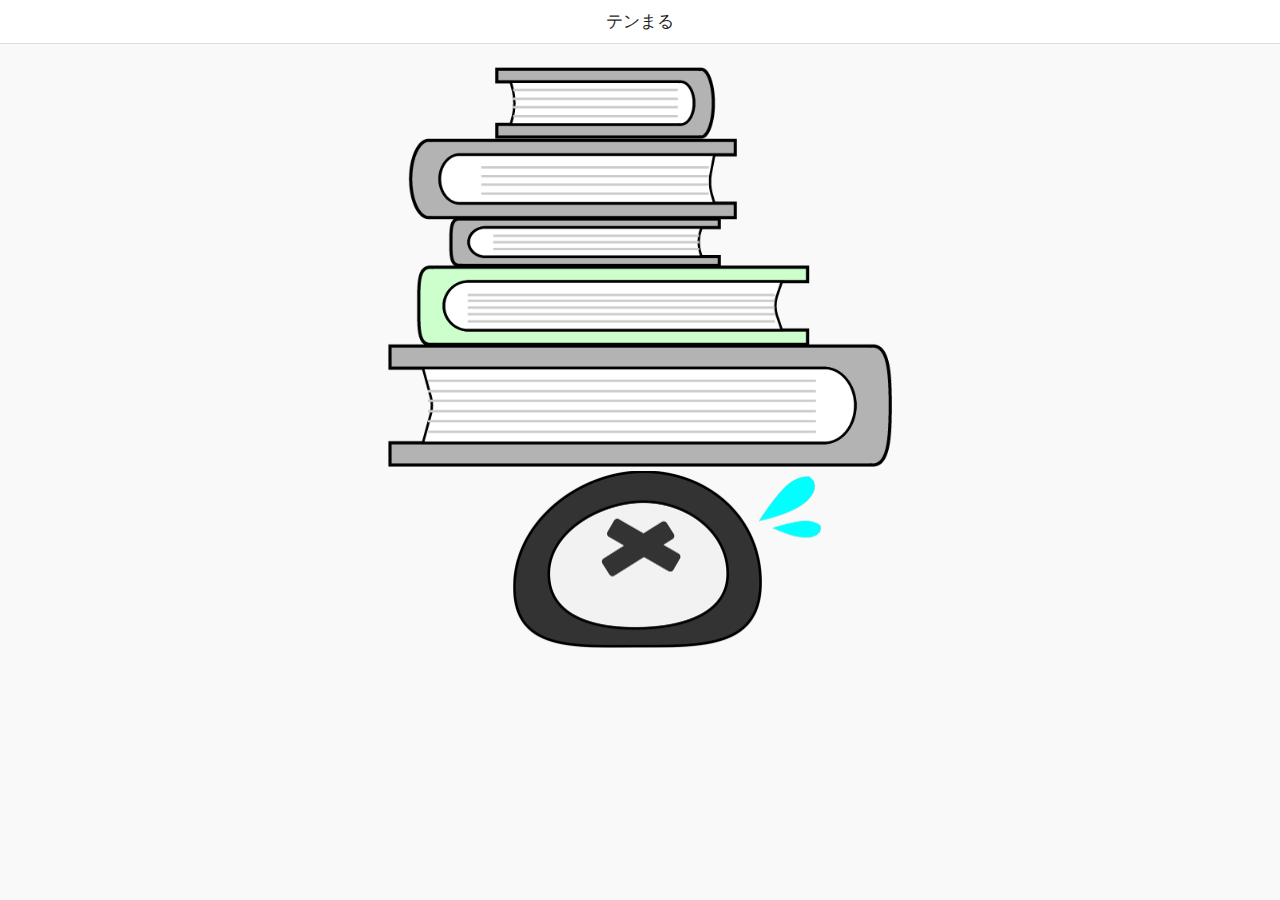
<file: index.html>
<!doctype html>
<meta charset="utf-8">
<link rel="stylesheet" href="./lib/onsenui/css/onsenui.css">
<link rel="stylesheet" href="./lib/onsenui/css/onsen-css-components.css">
<link rel="stylesheet" type="text/css" href="css/main.css">
<script src="./lib/onsenui/js/angular/angular.js"></script>
<script src="./lib/onsenui/js/onsenui.js"></script>
<script src="./lib/jquery-2.2.0.min.js"></script>
<script src="./lib/TweenMax.min.js"></script>
<script src="./lib/ayatori.js"></script>
<script src="./lib/gauge.min.js"></script>

<script>
  ons.bootstrap();
</script>

<body>
    <ons-navigator title="Navigator" var="myNavigator">
        <ons-page>
            <ons-toolbar>
                <div class="center">テンまる</div>
            </ons-toolbar>
            <div style="text-align: center">
                <br>
                <ons-button modifier="quiet" id="click" onclick="myNavigator.pushPage('bookshelf.html', { animation : 'slide' } )">
                    <img id="top" src="img/tundoku/book2d5.png" width="80%">
                </ons-button>
                <ons-button modifier="quiet" onclick="myNavigator.pushPage('log.html', { animation : 'slide' } )">
                    <img id="chara" src="img/damemarukunS.gif" height="50%" width="50%" style="margin-top: -5px;">
                </ons-button>
            </div>
        </ons-page>
    </ons-navigator>

    <script src="./js/yomuu.js"></script>
    <script src="./js/main.js"></script>
</body>
</file>
<file: lib/onsenui/css/onsenui.css>
/*! onsenui - v1.3.15 - 2016-01-19 */
/*
Copyright 2013-2015 ASIAL CORPORATION

Licensed under the Apache License, Version 2.0 (the "License");
you may not use this file except in compliance with the License.
You may obtain a copy of the License at

   http://www.apache.org/licenses/LICENSE-2.0

Unless required by applicable law or agreed to in writing, software
distributed under the License is distributed on an "AS IS" BASIS,
WITHOUT WARRANTIES OR CONDITIONS OF ANY KIND, either express or implied.
See the License for the specific language governing permissions and
limitations under the License.

 */

@import url("font_awesome/css/font-awesome.min.css");
@import url("ionicons/css/ionicons.min.css");

/* cutsom elements */
ons-page, ons-navigator,
ons-split-view, ons-sliding-menu, ons-tabbar,
ons-gesture-detector {
  display: block;
}

ons-navigator,
ons-tabbar {
  position: absolute;
  top: 0;
  left: 0;
  bottom: 0;
  right: 0;
  overflow: hidden;
}

ons-page, ons-navigator, ons-tabbar, ons-sliding-menu, ons-split-view {
  z-index: 2;
}

* {
  -webkit-touch-callout: none;
  -webkit-user-select: none;
  -webkit-tap-highlight-color: rgba(0, 0, 0, 0) !important;
}

::-webkit-scrollbar {
  display: none;
}

input, textarea {
  -webkit-user-select: auto;
}

.page,
.page__content {
  background-color: transparent !important;
  background: transparent !important;
}

.page__status-bar-fill + .page__background + .page__content {
  padding-top: 20px;
}

ons-toolbar + .page__background + .page__content {
  top: 44px;
}

.page__status-bar-fill + ons-toolbar {
  height: 64px;
}

.page__status-bar-fill + ons-toolbar > .center,
.page__status-bar-fill + ons-toolbar > .left,
.page__status-bar-fill + ons-toolbar > .right {
  padding-top: 20px;
}

.page__status-bar-fill + ons-toolbar + .page__background + .page__content {
  top: 64px;
  padding-top: 0px;
}

.page__content {
  overflow: scroll;
  -webkit-overflow-scrolling: touch;
  z-index: 0;
  -ms-touch-action: pan-y;
}

.page__bottom-bar-fill ~ .page__content {
  bottom: 44px;
}

.page__content::-webkit-scrollbar {
  display: none;
}

.tab-bar__status-bar-fill ~ .tab-bar--top__content {
  top: 71px;
}

.tab-bar__status-bar-fill ~ .tab-bar--top {
  padding-top: 22px;
}

ons-dialog[disabled] > .dialog,
ons-alert-dialog[disabled],
ons-popover[disabled] {
  pointer-events: none;
  opacity: 0.75;
}

ons-pull-hook {
  position: absolute;
  left: 0;
  right: 0;
  margin: auto;
  text-align: center;
}


/*
Copyright 2013-2015 ASIAL CORPORATION

Licensed under the Apache License, Version 2.0 (the "License");
you may not use this file except in compliance with the License.
You may obtain a copy of the License at

   http://www.apache.org/licenses/LICENSE-2.0

Unless required by applicable law or agreed to in writing, software
distributed under the License is distributed on an "AS IS" BASIS,
WITHOUT WARRANTIES OR CONDITIONS OF ANY KIND, either express or implied.
See the License for the specific language governing permissions and
limitations under the License.

 */

ons-carousel {
  display: block;
  position: relative;
  width: 100%;
  overflow: hidden;
}

ons-carousel-item {
  display: block;
  height: 100%;
  visibility: hidden;
}

ons-carousel-cover {
  display: block;
  position: absolute;
  width: 100%;
  height: 100%;
  z-index: 2;
  pointer-events: none;
}

ons-carousel[fullscreen] {
  position: absolute;
  top: 0px;
  right: 0px;
  left: 0px;
  bottom: 0px;
}

ons-carousel[disabled] {
  pointer-events: none;
  opacity: 0.75;
}

.effeckt-button {
  position: relative;
  font-family: inherit;
  cursor: pointer;
  -webkit-appearance: none;
  -webkit-font-smoothing: antialiased;
}

.effeckt-button[data-loading] {
  cursor: default;
}

.effeckt-button > .spinner {
  position: absolute;
  width: 26px;
  height: 13px;
  top: 50%;
  margin-top: -12px;
  opacity: 0;
  border: 3px solid white;
  border-bottom: 0;
  border-radius: 40px 40px 0 0;
  -webkit-transform-origin: bottom center;
  background: transparent;
  box-sizing: border-box;
}

.effeckt-button[data-loading] > .spinner {
  -webkit-animation: spinner .8s infinite linear;
  animation: spinner .8s infinite linear;
}

@-webkit-keyframes spinner {
  0% {
    -webkit-transform: rotate(0deg);
    transform: rotate(0deg);
  }

  50% {
    -webkit-transform: rotate(180deg);
    transform: rotate(180deg);
  }

  100% {
    -webkit-transform: rotate(360deg);
    transform: rotate(360deg);
  }
}

@keyframes spinner {
  0% {
    -webkit-transform: rotate(0deg);
    -ms-transform: rotate(0deg);
    transform: rotate(0deg);
  }

  50% {
    -webkit-transform: rotate(180deg);
    -ms-transform: rotate(180deg);
    transform: rotate(180deg);
  }

  100% {
    -webkit-transform: rotate(360deg);
    -ms-transform: rotate(360deg);
    transform: rotate(360deg);
  }
}

.effeckt-button,
.effeckt-button > .spinner,
.effeckt-button > .label {
  -webkit-transition-property: padding, opacity, left, right, top, bottom, margin;
          transition-property: padding, opacity, left, right, top, bottom, margin;
  -webkit-transition-duration: 500ms;
          transition-duration: 500ms;
  -webkit-transition-timing-function: cubic-bezier(0.175, 0.885, 0.32, 1.275);
          transition-timing-function: cubic-bezier(0.175, 0.885, 0.32, 1.275);  
}

.effeckt-button.zoom-in,
.effeckt-button.zoom-in > .spinner,
.effeckt-button.zoom-in > .label,
.effeckt-button.zoom-out,
.effeckt-button.zoom-out > .spinner,
.effeckt-button.zoom-out > .label {
  -webkit-transition: 500ms ease all;
  transition: 500ms ease all;
}

.effeckt-button.expand-right > .spinner {
  right: 16px;
}

.effeckt-button.expand-right[data-loading] {
  padding-right: 64px;
}

.effeckt-button.expand-right[data-loading] > .spinner {
  opacity: 1;
}

.effeckt-button.expand-left > .spinner {
  left: 16px;
}

.effeckt-button.expand-left[data-loading] {
  padding-left: 64px;
}

.effeckt-button.expand-left[data-loading] > .spinner {
  opacity: 1;
}

.effeckt-button.expand-up {
  overflow: hidden;
}

.effeckt-button.expand-up > .spinner {
  top: 32px;
  left: 50%;
  margin-left: -16px;
}

.effeckt-button.expand-up[data-loading] {
  padding-top: 64px;
}

.effeckt-button.expand-up[data-loading] > .spinner {
  opacity: 1;
  top: 16px;
  margin-top: 0;
}

.effeckt-button.expand-down {
  overflow: hidden;
}

.effeckt-button.expand-down > .spinner {
  left: 50%;
  top: 100%;
  margin-left: -16px;
  margin-top: -48px;
}

.effeckt-button.expand-down[data-loading] {
  padding-bottom: 64px;
}

.effeckt-button.expand-down[data-loading] > .spinner {
  opacity: 1;
}

.effeckt-button.slide-left {
  overflow: hidden;
}

.effeckt-button.slide-left > .label {
  position: relative;
}

.effeckt-button.slide-left > .spinner {
  left: 100%;
  margin-left: -16px;
}

.effeckt-button.slide-left[data-loading] > .label {
  opacity: 0;
  left: -100%;
}

.effeckt-button.slide-left[data-loading] > .spinner {
  opacity: 1;
  left: 50%;
}

.effeckt-button.slide-right {
  overflow: hidden;
}

.effeckt-button.slide-right > .label {
  position: relative;
}

.effeckt-button.slide-right > .spinner {
  right: 100%;
  margin-left: -16px;
}

.effeckt-button.slide-right[data-loading] > .label {
  opacity: 0;
  left: 100%;
}

.effeckt-button.slide-right[data-loading] > .spinner {
  opacity: 1;
  left: 50%;
}

.effeckt-button.slide-up {
  overflow: hidden;
}

.effeckt-button.slide-up > .label {
  position: relative;
}

.effeckt-button.slide-up > .spinner {
  left: 50%;
  margin-left: -16px;
  margin-top: 1em;
}

.effeckt-button.slide-up[data-loading] > .label {
  opacity: 0;
  top: -1em;
}

.effeckt-button.slide-up[data-loading] > .spinner {
  opacity: 1;
  margin-top: -16px;
}

.effeckt-button.slide-down {
  overflow: hidden;
}

.effeckt-button.slide-down > .label {
  position: relative;
}

.effeckt-button.slide-down > .spinner {
  left: 50%;
  margin-left: -16px;
  margin-top: -32px;
}

.effeckt-button.slide-down[data-loading] > .label {
  opacity: 0;
  top: 1em;
}

.effeckt-button.slide-down[data-loading] > .spinner {
  opacity: 1;
  margin-top: -16px;
}

.effeckt-button.zoom-out {
  overflow: hidden;
}

.effeckt-button.zoom-out > .spinner {
  left: 50%;
  margin-left: -16px;
  -webkit-transform: scale(2.5);
  -ms-transform: scale(2.5);
  transform: scale(2.5);
}

.effeckt-button.zoom-out > .label {
  position: relative;
  display: inline-block;
}

.effeckt-button.zoom-out[data-loading] > .label {
  opacity: 0;
  -webkit-transform: scale(0.5);
  -ms-transform: scale(0.5);
  transform: scale(0.5);
}

.effeckt-button.zoom-out[data-loading] > .spinner {
  opacity: 1;
  -webkit-transform: none;
  -ms-transform: none;
  transform: none;
}

.effeckt-button.zoom-in {
  overflow: hidden;
}

.effeckt-button.zoom-in > .spinner {
  left: 50%;
  margin-left: -16px;
  -webkit-transform: scale(0.2);
  -ms-transform: scale(0.2);
  transform: scale(0.2);
}

.effeckt-button.zoom-in > .label {
  position: relative;
  display: inline-block;
}

.effeckt-button.zoom-in[data-loading] > .label {
  opacity: 0;
  -webkit-transform: scale(2.2);
  -ms-transform: scale(2.2);
  transform: scale(2.2);
}

.effeckt-button.zoom-in[data-loading] > .spinner {
  opacity: 1;
  -webkit-transform: none;
  -ms-transform: none;
  transform: none;
}

/**
 * Grid
 * --------------------------------------------------
 * Using flexbox for the grid, inspired by Philip Walton:
 * http://philipwalton.github.io/solved-by-flexbox/demos/grids/
 * By default each .col within a .row will evenly take up
 * available width, and the height of each .col with take
 * up the height of the tallest .col in the same .row.
 */
.row {
  display: -webkit-box;
  display: -webkit-flex;
  display: -moz-flex;
  display: -ms-flexbox;
  display: flex;
  -webkit-flex-wrap: wrap;
      -ms-flex-wrap: wrap;
          flex-wrap: wrap;
  width: 100%;
  box-sizing: border-box;
}

.row + .row {
  padding-top: 0;
}

.col {
  -webkit-box-flex: 1;
  -webkit-flex: 1;
  -moz-flex: 1;
  -ms-flex: 1;
  flex: 1;
  display: block;
  width: 100%;
  box-sizing: border-box;
}

/* Vertically Align Columns */
/* .row-* vertically aligns every .col in the .row */
.row-top {
  -webkit-box-align: start;
  box-align: start;
  -ms-flex-align: start;
  -webkit-align-items: flex-start;
  -moz-align-items: flex-start;
  align-items: flex-start;
}

.row-bottom {
  -webkit-box-align: end;
  box-align: end;
  -ms-flex-align: end;
  -webkit-align-items: flex-end;
  -moz-align-items: flex-end;
  align-items: flex-end;
}

.row-center {
  -webkit-box-align: center;
  box-align: center;
  -ms-flex-align: center;
  -webkit-align-items: center;
  -moz-align-items: center;
  align-items: center;
  text-align: inherit;
}

/* .col-* vertically aligns an individual .col */
.col-top {
  -webkit-align-self: flex-start;
  -ms-flex-item-align: start;
  align-self: flex-start; }

.col-bottom {
  -webkit-align-self: flex-end;
  -ms-flex-item-align: end;
  align-self: flex-end; }

.col-center {
  -webkit-align-self: center;
  -moz-align-self: center;
  -ms-flex-item-align: center;
  text-align: inherit;
}

/* Column Offsets */
.col-offset-10 {
  margin-left: 10%; }

.col-offset-20 {
  margin-left: 20%; }

.col-offset-25 {
  margin-left: 25%; }

.col-offset-33, .col-offset-34 {
  margin-left: 33.3333%; }

.col-offset-50 {
  margin-left: 50%; }

.col-offset-66, .col-offset-67 {
  margin-left: 66.6666%; }

.col-offset-75 {
  margin-left: 75%; }

.col-offset-80 {
  margin-left: 80%; }

.col-offset-90 {
  margin-left: 90%; }

.row--fit > .col {
  -webkit-box-flex: 1;
  -webkit-flex: 1;
  -ms-flex: 1;
  flex: 1;
}
.row--100 > .col {
  -webkit-box-flex: 0;
  -webkit-flex: 0 0 100%;
  -ms-flex: 0 0 100%;
  flex: 0 0 100%;
}

/*
Copyright 2013-2015 ASIAL CORPORATION

Licensed under the Apache License, Version 2.0 (the "License");
you may not use this file except in compliance with the License.
You may obtain a copy of the License at

   http://www.apache.org/licenses/LICENSE-2.0

Unless required by applicable law or agreed to in writing, software
distributed under the License is distributed on an "AS IS" BASIS,
WITHOUT WARRANTIES OR CONDITIONS OF ANY KIND, either express or implied.
See the License for the specific language governing permissions and
limitations under the License.

 */

.ons-icon {
  display: inline-block;
  font-style: normal;
  font-weight: normal;
  line-height: 1;
  -webkit-font-smoothing: antialiased;
  -moz-osx-font-smoothing: grayscale;
}

.ons-icon--ion {
  line-height: 0.75em;
  vertical-align: -25%;
}

ons-icon[spin="true"] {
  -webkit-animation: ons-icon-spin 2s infinite linear;
  animation: ons-icon-spin 2s infinite linear;
}

@-webkit-keyframes ons-icon-spin {
  0% {
    -webkit-transform: rotate(0deg);
  }
  100% {
    -webkit-transform: rotate(359deg);
  }
}

@keyframes ons-icon-spin {
  0% {
    -webkit-transform: rotate(0deg);
    transform: rotate(0deg);
  }
  100% {
    -webkit-transform: rotate(359deg);
    transform: rotate(359deg);
  }
}

.ons-icon[rotate="90"] {
  -webkit-transform: rotate(90deg);
  -ms-transform: rotate(90deg);
      transform: rotate(90deg);
}

.ons-icon[rotate="180"] {
  -webkit-transform: rotate(180deg);
  -ms-transform: rotate(180deg);
      transform: rotate(180deg);
}

.ons-icon[rotate="270"] {
  -webkit-transform: rotate(270deg);
  -ms-transform: rotate(270deg);
      transform: rotate(270deg);
}

ons-icon[flip="horizontal"] {
  -webkit-transform: scale(-1, 1);
  -ms-transform: scale(-1, 1);
      transform: scale(-1, 1);
}

ons-icon[flip="vertical"] {
  -webkit-transform: scale(1, -1);
  -ms-transform: scale(1, -1);
      transform: scale(1, -1);
}

ons-icon[fixed-width="true"] {
  width: 1.28571429em;
  text-align: center;
}

.ons-icon--lg {
  font-size: 1.33333333em;
  line-height: 0.75em;
  vertical-align: -15%;
}

.ons-icon--2x {
  font-size: 2em;
}

.ons-icon--3x {
  font-size: 3em;
}

.ons-icon--4x {
  font-size: 4em;
}

.ons-icon--5x {
  font-size: 5em;
}

/*
Copyright 2013-2015 ASIAL CORPORATION

Licensed under the Apache License, Version 2.0 (the "License");
you may not use this file except in compliance with the License.
You may obtain a copy of the License at

   http://www.apache.org/licenses/LICENSE-2.0

Unless required by applicable law or agreed to in writing, software
distributed under the License is distributed on an "AS IS" BASIS,
WITHOUT WARRANTIES OR CONDITIONS OF ANY KIND, either express or implied.
See the License for the specific language governing permissions and
limitations under the License.

*/

ons-scroller {
  display: block;
  height: 100%;
  overflow: scroll;
  -webkit-overflow-scrolling: touch;
  -ms-overflow-style: none;
}

ons-scroller::-webkit-scrollbar {
  display: none;
}

.ons-scroller__content {
  height: 100%;
  overflow: scroll;
}

/*
Copyright 2013-2015 ASIAL CORPORATION

Licensed under the Apache License, Version 2.0 (the "License");
you may not use this file except in compliance with the License.
You may obtain a copy of the License at

   http://www.apache.org/licenses/LICENSE-2.0

Unless required by applicable law or agreed to in writing, software
distributed under the License is distributed on an "AS IS" BASIS,
WITHOUT WARRANTIES OR CONDITIONS OF ANY KIND, either express or implied.
See the License for the specific language governing permissions and
limitations under the License.

*/

ons-sliding-menu {
  position: absolute;
  left: 0px;
  right: 0px;
  top: 0px;
  bottom: 0px;
  z-index: 0;
  overflow-x: hidden;
}

.onsen-sliding-menu__menu,
.onsen-sliding-menu__main {
  position: absolute;
  top: 0px;
  left: 0px;
  bottom: 0px;
  right: 0px;
  z-index: 0;
  margin: 0;
  padding: 0;
}

.onsen-sliding-menu__menu {
  opacity: 0;
}


/*
Copyright 2013-2015 ASIAL CORPORATION

Licensed under the Apache License, Version 2.0 (the "License");
you may not use this file except in compliance with the License.
You may obtain a copy of the License at

   http://www.apache.org/licenses/LICENSE-2.0

Unless required by applicable law or agreed to in writing, software
distributed under the License is distributed on an "AS IS" BASIS,
WITHOUT WARRANTIES OR CONDITIONS OF ANY KIND, either express or implied.
See the License for the specific language governing permissions and
limitations under the License.

*/

ons-split-view {
  position: absolute;
  left: 0px;
  right: 0px;
  top: 0px;
  bottom: 0px;
  z-index: 0;
  overflow: hidden;
}

.onsen-split-view__secondary {
  opacity: 0;
  width: 100%;
}

.onsen-split-view__secondary,
.onsen-split-view__main {
  position: absolute;
  top: 0px;
  left: 0px;
  bottom: 0px;
  right: 0px;
  z-index: 0;
  overflow-x: hidden; 
}
</file>
<file: lib/onsenui/css/onsen-css-components.css>
html {
  height: 100%;
  width: 100%;
}
body {
  position: absolute;
  top: 0;
  right: 0;
  left: 0;
  bottom: 0;
  padding: 0;
  margin: 0;
  -webkit-text-size-adjust: 100%;
}
*:not(input):not(textarea):not(select) {
  -webkit-user-select: none;
  -moz-user-select: none;
  -ms-user-select: none;
  user-select: none;
}
* {
  -webkit-tap-highlight-color: rgba(0,0,0,0);
}
input:active,
input:focus,
textarea:active,
textarea:focus,
select:active,
select:focus {
  outline: none;
}
h1 {
  font-size: 36px;
}
h2 {
  font-size: 30px;
}
h3 {
  font-size: 24px;
}
h4,
h5,
h6 {
  font-size: 18px;
}
.page {
  font-family: 'Helvetica Neue', Helvetica, Arial, 'Lucida Grande', sans-serif;
  -webkit-font-smoothing: antialiased;
  -moz-osx-font-smoothing: grayscale;
  font-weight: 400;
  font-size: 17px;
  background-color: #f9f9f9;
  position: absolute;
  top: 0px;
  left: 0px;
  right: 0px;
  bottom: 0px;
  overflow: visible;
  font-size: 17px;
  color: #1f1f21;
}
.page::-webkit-scrollbar {
  display: none;
}
.page__content {
  background-color: #f9f9f9;
  position: absolute;
  top: 0px;
  left: 0px;
  right: 0px;
  bottom: 0px;
  -webkit-box-sizing: border-box;
  -moz-box-sizing: border-box;
  box-sizing: border-box;
  margin-top: -1px;
}
.page__background {
  background-color: #f9f9f9;
  position: absolute;
  top: 0px;
  left: 0px;
  right: 0px;
  bottom: 0px;
  -webkit-box-sizing: border-box;
  -moz-box-sizing: border-box;
  box-sizing: border-box;
}
.content-padded {
  padding: 8px;
}
/* topdoc
  name: Switch
  class: switch
  modifiers:
    :focus: Focus state
    :disabled: Disabled state
  markup:
    <label class="switch">
      <input type="checkbox" class="switch__input">
      <div class="switch__toggle"></div>
    </label>
    <label class="switch">
      <input type="checkbox" class="switch__input" checked>
      <div class="switch__toggle"></div>
    </label>
    <label class="switch">
      <input type="checkbox" class="switch__input" disabled>
      <div class="switch__toggle"></div>
    </label>
*/
.switch {
  position: relative;
  display: inline-block;
  vertical-align: top;
  -webkit-box-sizing: border-box;
  -moz-box-sizing: border-box;
  box-sizing: border-box;
  -webkit-background-clip: padding-box;
  background-clip: padding-box;
  position: relative;
  overflow: hidden;
  font-size: 17px;
  padding: 0 20px;
  border: none;
  overflow: visible;
  width: 51px;
  height: 32px;
  z-index: 0;
  text-align: left;
}
.switch__input {
  position: absolute;
  overflow: hidden;
  right: 0px;
  top: 0px;
  left: 0px;
  bottom: 0px;
  padding: 0;
  border: 0;
  opacity: 0.001;
  z-index: 1;
  vertical-align: top;
  outline: none;
  width: 100%;
  height: 100%;
  margin: 0;
  -webkit-appearance: none;
  appearance: none;
  width: 51px;
  height: 44px;
  margin-top: -6px;
  top: 0px;
  left: 0px;
  -webkit-transition: all 0.2s linear;
  -moz-transition: all 0.2s linear;
  -o-transition: all 0.2s linear;
  transition: all 0.2s linear;
}
.switch__toggle {
  background-color: #ddd;
  position: absolute;
  top: 0px;
  left: 0px;
  right: 0px;
  bottom: 0px;
  -webkit-border-radius: 30px;
  border-radius: 30px;
  -webkit-transition-property: all;
  -moz-transition-property: all;
  -o-transition-property: all;
  transition-property: all;
  -webkit-transition-duration: 0.35s;
  -moz-transition-duration: 0.35s;
  -o-transition-duration: 0.35s;
  transition-duration: 0.35s;
  -webkit-transition-timing-function: ease-out;
  -moz-transition-timing-function: ease-out;
  -o-transition-timing-function: ease-out;
  transition-timing-function: ease-out;
}
.switch__toggle:before {
  -webkit-box-sizing: border-box;
  -moz-box-sizing: border-box;
  box-sizing: border-box;
  -webkit-background-clip: padding-box;
  background-clip: padding-box;
  position: absolute;
  content: '';
  -webkit-border-radius: 28px;
  border-radius: 28px;
  height: 28px;
  width: 28px;
  background-color: #fff;
  left: 2px;
  top: 2px;
  -webkit-transition-property: all;
  -moz-transition-property: all;
  -o-transition-property: all;
  transition-property: all;
  -webkit-transition-duration: 0.35s;
  -moz-transition-duration: 0.35s;
  -o-transition-duration: 0.35s;
  transition-duration: 0.35s;
  -webkit-transition-timing-function: cubic-bezier(0.5, 1.6, 0.5, 1);
  -moz-transition-timing-function: cubic-bezier(0.5, 1.6, 0.5, 1);
  -o-transition-timing-function: cubic-bezier(0.5, 1.6, 0.5, 1);
  transition-timing-function: cubic-bezier(0.5, 1.6, 0.5, 1);
}
.switch__input:checked + .switch__toggle {
  background-color: #5198db;
}
.switch__input:checked + .switch__toggle:before {
  -webkit-transform: translateX(18px);
  -moz-transform: translateX(18px);
  -ms-transform: translateX(18px);
  -o-transform: translateX(18px);
  transform: translateX(18px);
}
.switch__input:not(:checked) + .switch__toggle:before {
  -webkit-transform: translateX(0px);
  -moz-transform: translateX(0px);
  -ms-transform: translateX(0px);
  -o-transform: translateX(0px);
  transform: translateX(0px);
}
.switch__input:disabled + .switch__toggle {
  opacity: 0.3;
  cursor: default;
  pointer-events: none;
}
/* topdoc
  name: Range
  class: range
  modifiers:
    :active: Active state
    :disabled: Disabled state
    :focus: Focused
  markup:
    <input type="range" class="range">
    <input type="range" class="range" disabled>
  showcase:
    <div class="navigation-bar">
        <div class="navigation-bar__item center full">
            <h1 class="navigation-bar__title">Range</h1>
        </div>
    </div>

    <div style="padding:8px">
      <input type="range" class="range" style="width:100%" value="0">
    </div>

    <div style="padding:8px">
      <input type="range" class="range" style="width:100%" value="30">
    </div>

    <div style="padding:8px">
      <input type="range" class="range" style="width:100%" value="60">
    </div>

    <div style="padding:8px">
      <input type="range" class="range" style="width:100%" value="90">
    </div>
*/
.range {
  padding: 0;
  margin: 0;
  font: inherit;
  color: inherit;
  background: transparent;
  border: none;
  line-height: normal;
  -webkit-box-sizing: border-box;
  -moz-box-sizing: border-box;
  box-sizing: border-box;
  -webkit-background-clip: padding-box;
  background-clip: padding-box;
  vertical-align: top;
  outline: none;
  line-height: 1;
  -webkit-appearance: none;
  -webkit-border-radius: 4px;
  border-radius: 4px;
  border: none;
  height: 2px;
  -webkit-border-radius: 0;
  border-radius: 0;
  -webkit-border-radius: 3px;
  border-radius: 3px;
  background-image: -webkit-gradient(linear, left top, left bottom, from(#ddd), to(#ddd));
  background-image: -webkit-linear-gradient(#ddd, #ddd);
  background-image: -moz-linear-gradient(#ddd, #ddd);
  background-image: -o-linear-gradient(#ddd, #ddd);
  background-image: linear-gradient(#ddd, #ddd);
  background-position: left center;
  -webkit-background-size: 100% 2px;
  background-size: 100% 2px;
  background-repeat: no-repeat;
  overflow: hidden;
  height: 31px;
}
.range::-moz-range-track {
  position: relative;
  border: none;
  background-color: #ddd;
  height: 2px;
  border-radius: 30px;
  box-shadow: none;
  top: 0;
  margin: 0;
  padding: 0;
}
.range::-webkit-slider-thumb {
  cursor: pointer;
  -webkit-appearance: none;
  position: relative;
  height: 29px;
  width: 29px;
  background-color: #fff;
  border: 1px solid #ddd;
  -webkit-border-radius: 30px;
  border-radius: 30px;
  -webkit-box-shadow: none;
  box-shadow: none;
  top: 0;
  margin: 0;
  padding: 0;
}
.range::-moz-range-thumb {
  cursor: pointer;
  position: relative;
  height: 29px;
  width: 29px;
  background-color: #fff;
  border: 1px solid #ddd;
  border-radius: 30px;
  box-shadow: none;
  margin: 0;
  padding: 0;
}
.range::-webkit-slider-thumb:before {
  position: absolute;
  top: 13px;
  right: 0px;
  left: -1024px;
  width: 1024px;
  height: 2px;
  background-color: rgba(24,103,194,0.81);
  content: '';
  margin: 0;
  padding: 0;
}
.range:disabled {
  opacity: 0.3;
  cursor: default;
  pointer-events: none;
}
/* topdoc
  name: Navigation Bar
  class: navigation-bar
  markup:
    <div class="navigation-bar">
      <div class="navigation-bar__center">Navigation Bar</div>
    </div>
*/
.navigation-bar {
  font-family: 'Helvetica Neue', Helvetica, Arial, 'Lucida Grande', sans-serif;
  -webkit-font-smoothing: antialiased;
  -moz-osx-font-smoothing: grayscale;
  font-weight: 400;
  font-size: 17px;
  -webkit-box-sizing: border-box;
  -moz-box-sizing: border-box;
  box-sizing: border-box;
  -webkit-background-clip: padding-box;
  background-clip: padding-box;
  white-space: nowrap;
  overflow: hidden;
  word-spacing: 0;
  padding: 0;
  margin: 0;
  font: inherit;
  color: inherit;
  background: transparent;
  border: none;
  line-height: normal;
  cursor: default;
  -webkit-user-select: none;
  -moz-user-select: none;
  -ms-user-select: none;
  user-select: none;
  z-index: 2;
  display: block;
  height: 44px;
  padding-left: 0;
  padding-right: 0;
  background: #fff;
  color: #1f1f21;
  -webkit-box-shadow: none;
  box-shadow: none;
  border-bottom: 1px solid #ddd;
  font-weight: 400;
  width: 100%;
  white-space: nowrap;
  overflow: visible;
}
@media (-webkit-min-device-pixel-ratio: 2), (min-resolution: 192dpi) {
  .navigation-bar {
    border-bottom: none;
    -webkit-background-size: 100% 1px;
    background-size: 100% 1px;
    background-repeat: no-repeat;
    background-position: bottom;
    background-image: -webkit-linear-gradient(90deg, #ddd, #ddd 50%, transparent 50%);
    background-image: -moz-linear-gradient(90deg, #ddd, #ddd 50%, transparent 50%);
    background-image: -o-linear-gradient(90deg, #ddd, #ddd 50%, transparent 50%);
    background-image: linear-gradient(0deg, #ddd, #ddd 50%, transparent 50%);
  }
}
.navigation-bar__line-height {
  line-height: 44px;
  padding-bottom: 0;
  padding-top: 0;
}
.navigation-bar__bg {
  background: #fff;
}
.navigation-bar__item,
.navigation-bar__left,
.navigation-bar__right,
.navigation-bar__center {
  -webkit-box-sizing: border-box;
  -moz-box-sizing: border-box;
  box-sizing: border-box;
  -webkit-background-clip: padding-box;
  background-clip: padding-box;
  padding: 0;
  margin: 0;
  font: inherit;
  color: inherit;
  background: transparent;
  border: none;
  line-height: normal;
  height: 44px;
  vertical-align: top;
  overflow: visible;
  display: block;
  vertical-align: middle;
  float: left;
}
.navigation-bar__left {
  max-width: 50%;
  width: 27%;
  text-align: left;
}
.navigation-bar__right {
  max-width: 50%;
  width: 27%;
  text-align: right;
}
.navigation-bar__center {
  width: 46%;
  text-align: center;
  line-height: 44px;
  font-size: 17px;
  font-weight: 500;
  color: #1f1f21;
}
.navigation-bar__title {
  line-height: 44px;
  font-size: 17px;
  font-weight: 500;
  color: #1f1f21;
  margin: 0;
  padding: 0;
  overflow: visible;
}
.navigation-bar__center:first-child:last-child {
  width: 100%;
}
/* topdoc
  name: Navigation Bar Item
  use: Toolbar Button, Navigation Bar
  markup:
    <div class="navigation-bar">
      <div class="navigation-bar__left">
        <span class="toolbar-button--quiet navigation-bar__line-height">
          <i class="ion-navicon" style="font-size:32px; vertical-align:-6px;"></i>
        </span>
      </div>

      <div class="navigation-bar__center">
        Navigation Bar
      </div>

      <div class="navigation-bar__right">
        <span class="toolbar-button--quiet navigation-bar__line-height">Label</span>
      </div>
    </div>
*/
/* topdoc
  name: Navigation Bar with Outline Button
  use: Toolbar Button, Navigation Bar
  markup:
    <!-- Prerequisite=This example use ionicons(http://ionicons.com) to display icons. -->
    <div class="navigation-bar">
      <div class="navigation-bar__left">
        <span class="toolbar-button--outline navigation-bar__line-height">
          <i class="ion-navicon" style="font-size:32px; vertical-align:-6px;"></i>
        </span>
      </div>

      <div class="navigation-bar__center">
        Title
      </div>

      <div class="navigation-bar__right">
        <span class="toolbar-button--outline navigation-bar__line-height">Button</span>
      </div>
    </div>
*/
/* topdoc
  name: Android-like Navigation Bar
  class: navigation-bar--android
  hint: .navigation-bar--android
  use: Navigation Bar, Toolbar Button
  markup:
    <div class="navigation-bar navigation-bar--android">
      <div class="navigation-bar__left navigation-bar--android__left">
        <span class="toolbar-button navigation-bar__line-height" style="padding:0 5px 0 5px;"><i class="ion-android-arrow-back" style="font-size:20px;"></i></span>
      </div>
      <div class="navigation-bar__center navigation-bar--android__center">
        <span class="toolbar-button navigation-bar__line-height" style="padding:0">
          <i class="ion-cube" style="font-size:20px;"></i> App Bar
        </span>
      </div>
      <div class="navigation-bar__right navigation-bar--android__right">
        <span class="toolbar-button--quiet navigation-bar__line-height">
          <i class="ion-android-share" style="font-size:20px;"></i>
        </span>
        <span class="toolbar-button--quiet navigation-bar__line-height">
          <i class="ion-android-more" style="font-size:20px;"></i>
        </span>
      </div>
    </div>
*/
.navigation-bar--android__left {
  float: left;
  text-align: left;
  width: auto;
  min-width: 10px;
}
.navigation-bar--android__center {
  float: left;
  text-align: left;
  width: auto;
  max-width: 50%;
}
.navigation-bar--android__right {
  float: right;
  text-align: right;
  width: auto;
}
.navigation-bar--android__center:first-child:last-child {
  padding-left: 10px;
}
/* topdoc
  name: Android-like Navigation Bar(2)
  use: Android-like Navigation Bar
  markup:
    <div class="navigation-bar navigation-bar--android">
      <div class="navigation-bar__left navigation-bar--android__left">
        <span class="toolbar-button navigation-bar__line-height" style="padding:0 5px 0 0;"><i class="ion-android-drawer" style="font-size:20px;"></i></span>
      </div>
      <div class="navigation-bar__center navigation-bar--android__center">
        App Bar
      </div>
      <div class="navigation-bar__right navigation-bar--android__right">
        <span class="toolbar-button--quiet navigation-bar__line-height">
          <i class="ion-android-star" style="font-size:20px;"></i>
        </span>
        <span class="toolbar-button--quiet navigation-bar__line-height">
          <i class="ion-android-search" style="font-size:20px;"></i>
        </span>
        <span class="toolbar-button--quiet navigation-bar__line-height">
          <i class="ion-android-more" style="font-size:20px;"></i>
        </span>
      </div>
    </div>
*/
/* topdoc
  name: Transparent Navigation Bar
  class: navigation-bar--transparent
  use: Toolbar Button, Navigation Bar
  markup:
    <div class="navigation-bar navigation-bar--transparent">
      <div class="navigation-bar__left">
        <span class="toolbar-button--quiet navigation-bar__line-height">
          <i class="ion-navicon" style="font-size:32px; vertical-align:-6px;"></i>
        </span>
      </div>
      <div class="navigation-bar__center">
        Navigation Bar
      </div>
      <div class="navigation-bar__right">
        <span class="toolbar-button--quiet navigation-bar__line-height">Label</span>
      </div>
    </div>
*/
.navigation-bar--transparent {
  background-color: transparent;
  background-image: none;
  border: none;
}
/* topdoc
  name: Navigation Bar with Outline Button
  use: Toolbar Button, Navigation Bar
  markup:
    <!-- Prerequisite=This example use ionicons(http://ionicons.com) to display icons. -->
    <div class="navigation-bar">
      <div class="navigation-bar__left">
        <span class="toolbar-button--outline navigation-bar__line-height">
          <i class="ion-navicon" style="font-size:32px; vertical-align:-6px;"></i>
        </span>
      </div>

      <div class="navigation-bar__center">
        Title
      </div>

      <div class="navigation-bar__right">
        <span class="toolbar-button--outline navigation-bar__line-height">Button</span>
      </div>
    </div>
*/
/* topdoc
  name: Transparent Navigation Bar
  class: navigation-bar--transparent
  use: Toolbar Button, Navigation Bar
  markup:
    <!-- Prerequisite=This example use ionicons(http://ionicons.com) to display icons. -->
    <div class="navigation-bar navigation-bar--transparent">
      <div class="navigation-bar__left">
        <span class="toolbar-button--quiet navigation-bar__line-height">
          <i class="ion-navicon" style="font-size:32px; vertical-align:-6px;"></i>
        </span>
      </div>
      <div class="navigation-bar__center">
        Navigation Bar
      </div>
      <div class="navigation-bar__right">
        <span class="toolbar-button--quiet navigation-bar__line-height">Label</span>
      </div>
    </div>
*/
.navigation-bar--transparent {
  background-color: transparent;
  background-image: none;
  border: none;
}
/* topdoc
  name: Bottom Bar
  class: bottom-bar
  use: Navigation Bar
  markup:
    <div class="bottom-bar">
      <div class="bottom-bar__line-height" style="text-align:center">Bottom Toolbar</div>
    </div>
*/
.bottom-bar {
  font-family: 'Helvetica Neue', Helvetica, Arial, 'Lucida Grande', sans-serif;
  -webkit-font-smoothing: antialiased;
  -moz-osx-font-smoothing: grayscale;
  font-weight: 400;
  font-size: 17px;
  -webkit-box-sizing: border-box;
  -moz-box-sizing: border-box;
  box-sizing: border-box;
  -webkit-background-clip: padding-box;
  background-clip: padding-box;
  white-space: nowrap;
  overflow: hidden;
  word-spacing: 0;
  padding: 0;
  margin: 0;
  font: inherit;
  color: inherit;
  background: transparent;
  border: none;
  line-height: normal;
  cursor: default;
  -webkit-user-select: none;
  -moz-user-select: none;
  -ms-user-select: none;
  user-select: none;
  z-index: 2;
  display: block;
  height: 44px;
  padding-left: 0;
  padding-right: 0;
  background: #fff;
  color: #1f1f21;
  -webkit-box-shadow: none;
  box-shadow: none;
  font-weight: 400;
  border-bottom: none;
  border-top: 1px solid #ddd;
  position: absolute;
  bottom: 0px;
  right: 0px;
  left: 0px;
}
@media (-webkit-min-device-pixel-ratio: 2), (min-resolution: 192dpi) {
  .bottom-bar {
    border-top: none;
    -webkit-background-size: 100% 1px;
    background-size: 100% 1px;
    background-repeat: no-repeat;
    background-position: top;
    background-image: -webkit-linear-gradient(270deg, #ddd, #ddd 50%, transparent 50%);
    background-image: -moz-linear-gradient(270deg, #ddd, #ddd 50%, transparent 50%);
    background-image: -o-linear-gradient(270deg, #ddd, #ddd 50%, transparent 50%);
    background-image: linear-gradient(180deg, #ddd, #ddd 50%, transparent 50%);
  }
}
.bottom-bar__line-height {
  line-height: 44px;
  padding-bottom: 0;
  padding-top: 0;
}
.bottom-bar--transparent {
  background-color: transparent;
  background-image: none;
  border: none;
}
/* topdoc
  name: Navigation Bar with Segment
  class: navigation-bar
  hint: .navigation-bar .button-bar
  use: Segment, Navigation Bar
  markup:
    <div class="navigation-bar">
      <div class="navigation-bar__center">
        <div class="button-bar" style="width:200px;margin:7px 50px;">
          <div class="button-bar__item">
            <input type="radio" name="navi-segment-a" checked>
            <div class="button-bar__button">One</div>
          </div>

          <div class="button-bar__item">
            <input type="radio" name="navi-segment-a">
            <div class="button-bar__button">Two</div>
          </div>
        </div>
      </div>
    </div>
*/
/* topdoc
  name: Button
  class: button
  modifiers:
    :active: Active state
    :disabled: Disabled state
    :focus: Focused
  markup:
    <button class="button">Button</button>
    <button class="button" disabled>Button</button>
*/
.button {
  position: relative;
  display: inline-block;
  vertical-align: top;
  -webkit-box-sizing: border-box;
  -moz-box-sizing: border-box;
  box-sizing: border-box;
  -webkit-background-clip: padding-box;
  background-clip: padding-box;
  padding: 0;
  margin: 0;
  font: inherit;
  color: inherit;
  background: transparent;
  border: none;
  line-height: normal;
  font-family: 'Helvetica Neue', Helvetica, Arial, 'Lucida Grande', sans-serif;
  -webkit-font-smoothing: antialiased;
  -moz-osx-font-smoothing: grayscale;
  font-weight: 400;
  font-size: 17px;
  cursor: default;
  -webkit-user-select: none;
  -moz-user-select: none;
  -ms-user-select: none;
  user-select: none;
  text-overflow: ellipsis;
  white-space: nowrap;
  overflow: hidden;
  height: auto;
  text-decoration: none;
  padding: 4px 10px;
  font-size: 17px;
  line-height: 32px;
  letter-spacing: 0;
  color: #fff;
  vertical-align: middle;
  background-color: rgba(24,103,194,0.81);
  border: 0px solid currentColor;
  -webkit-border-radius: 3px;
  border-radius: 3px;
  -webkit-transition: none;
  -moz-transition: none;
  -o-transition: none;
  transition: none;
}
.button:hover {
  -webkit-transition: none;
  -moz-transition: none;
  -o-transition: none;
  transition: none;
}
.button:active {
  background-color: rgba(24,103,194,0.81);
  -webkit-transition: none;
  -moz-transition: none;
  -o-transition: none;
  transition: none;
  opacity: 0.2;
}
.button:focus {
  outline: 0;
}
.button:disabled,
.button[disabled] {
  opacity: 0.3;
  cursor: default;
  pointer-events: none;
}
/* topdoc
  name: Outline Button
  class: button--outline
  use: Button
  markup:
    <button class="button button--outline">Button</button>
    <button class="button button--outline" disabled>Button</button>
*/
.button--outline {
  background-color: transparent;
  border: 1px solid rgba(24,103,194,0.81);
  color: rgba(24,103,194,0.81);
}
.button--outline:active {
  background-color: rgba(24,103,194,0.2);
  border: 1px solid rgba(24,103,194,0.81);
  color: rgba(24,103,194,0.81);
  opacity: 1;
}
.button--outline:hover {
  border: 1px solid rgba(24,103,194,0.81);
  -webkit-transition: 0;
  -moz-transition: 0;
  -o-transition: 0;
  transition: 0;
}
/* topdoc
  name: Light Button
  class: button--light
  use: Button
  markup:
    <button class="button button--light">Button</button>
    <button class="button button--light" disabled>Button</button>
*/
.button--light {
  background-color: transparent;
  color: rgba(0,0,0,0.4);
  border: 1px solid rgba(0,0,0,0.2);
}
.button--light:active {
  background-color: rgba(0,0,0,0.05);
  color: rgba(0,0,0,0.4);
  border: 1px solid rgba(0,0,0,0.2);
  opacity: 1;
}
/* topdoc
  name: Quiet Button
  class: button--quiet
  markup:
    <button class="button--quiet">Button</button>
    <button class="button--quiet" disabled>Button</button>
*/
.button--quiet {
  position: relative;
  display: inline-block;
  vertical-align: top;
  -webkit-box-sizing: border-box;
  -moz-box-sizing: border-box;
  box-sizing: border-box;
  -webkit-background-clip: padding-box;
  background-clip: padding-box;
  padding: 0;
  margin: 0;
  font: inherit;
  color: inherit;
  background: transparent;
  border: none;
  line-height: normal;
  font-family: 'Helvetica Neue', Helvetica, Arial, 'Lucida Grande', sans-serif;
  -webkit-font-smoothing: antialiased;
  -moz-osx-font-smoothing: grayscale;
  font-weight: 400;
  font-size: 17px;
  cursor: default;
  -webkit-user-select: none;
  -moz-user-select: none;
  -ms-user-select: none;
  user-select: none;
  text-overflow: ellipsis;
  white-space: nowrap;
  overflow: hidden;
  height: auto;
  text-decoration: none;
  padding: 4px 10px;
  font-size: 17px;
  line-height: 32px;
  letter-spacing: 0;
  color: #fff;
  vertical-align: middle;
  background-color: rgba(24,103,194,0.81);
  border: 0px solid currentColor;
  -webkit-border-radius: 3px;
  border-radius: 3px;
  -webkit-transition: none;
  -moz-transition: none;
  -o-transition: none;
  transition: none;
  background: transparent;
  border: 1px solid transparent;
  -webkit-box-shadow: none;
  box-shadow: none;
  background: transparent;
  color: rgba(24,103,194,0.81);
  border: none;
}
.button--quiet:disabled,
.button--quiet[disabled] {
  opacity: 0.3;
  cursor: default;
  pointer-events: none;
  border: none;
}
.button--quiet:hover {
  -webkit-transition: none;
  -moz-transition: none;
  -o-transition: none;
  transition: none;
}
.button--quiet:focus {
  outline: 0;
}
.button--quiet:active {
  background-color: transparent;
  border: none;
  -webkit-transition: none;
  -moz-transition: none;
  -o-transition: none;
  transition: none;
  opacity: 0.2;
  color: rgba(24,103,194,0.81);
}
/* topdoc
  name: Call To Action Button
  class: button--cta
  markup:
    <button class="button--cta">Button</button>
    <button class="button--cta" disabled>Button</button>
*/
.button--cta {
  position: relative;
  display: inline-block;
  vertical-align: top;
  -webkit-box-sizing: border-box;
  -moz-box-sizing: border-box;
  box-sizing: border-box;
  -webkit-background-clip: padding-box;
  background-clip: padding-box;
  padding: 0;
  margin: 0;
  font: inherit;
  color: inherit;
  background: transparent;
  border: none;
  line-height: normal;
  font-family: 'Helvetica Neue', Helvetica, Arial, 'Lucida Grande', sans-serif;
  -webkit-font-smoothing: antialiased;
  -moz-osx-font-smoothing: grayscale;
  font-weight: 400;
  font-size: 17px;
  cursor: default;
  -webkit-user-select: none;
  -moz-user-select: none;
  -ms-user-select: none;
  user-select: none;
  text-overflow: ellipsis;
  white-space: nowrap;
  overflow: hidden;
  height: auto;
  text-decoration: none;
  padding: 4px 10px;
  font-size: 17px;
  line-height: 32px;
  letter-spacing: 0;
  color: #fff;
  vertical-align: middle;
  background-color: rgba(24,103,194,0.81);
  border: 0px solid currentColor;
  -webkit-border-radius: 3px;
  border-radius: 3px;
  -webkit-transition: none;
  -moz-transition: none;
  -o-transition: none;
  transition: none;
  border: none;
  background-color: #25a6d9;
  color: #fff;
}
.button--cta:hover {
  -webkit-transition: none;
  -moz-transition: none;
  -o-transition: none;
  transition: none;
}
.button--cta:focus {
  outline: 0;
}
.button--cta:active {
  color: var-button-cat-color;
  background-color: #25a6d9;
  -webkit-transition: none;
  -moz-transition: none;
  -o-transition: none;
  transition: none;
  opacity: 0.2;
}
.button--cta:disabled,
.button--cta[disabled] {
  opacity: 0.3;
  cursor: default;
  pointer-events: none;
}
/* topdoc
  name: Large Button
  class: button--large
  use: Button
  markup:
    <button class="button button--large">Button</button>
*/
.button--large {
  font-size: 17px;
  font-weight: 500;
  line-height: 36px;
  padding: 4px 12px;
  display: block;
  width: 100%;
  text-align: center;
}
.button--large:active {
  background-color: rgba(24,103,194,0.81);
  -webkit-transition: none;
  -moz-transition: none;
  -o-transition: none;
  transition: none;
  opacity: 0.2;
  -webkit-transition: none;
  -moz-transition: none;
  -o-transition: none;
  transition: none;
}
.button--large:disabled,
.button--large[disabled] {
  opacity: 0.3;
  cursor: default;
  pointer-events: none;
}
.button--large:hover {
  -webkit-transition: none;
  -moz-transition: none;
  -o-transition: none;
  transition: none;
}
.button--large:focus {
  outline: 0;
}
/* topdoc
  name: Large Quiet Button
  class: button--large--quiet
  markup:
    <button class="button--large--quiet">Button</button>
*/
.button--large--quiet {
  position: relative;
  display: inline-block;
  vertical-align: top;
  -webkit-box-sizing: border-box;
  -moz-box-sizing: border-box;
  box-sizing: border-box;
  -webkit-background-clip: padding-box;
  background-clip: padding-box;
  padding: 0;
  margin: 0;
  font: inherit;
  color: inherit;
  background: transparent;
  border: none;
  line-height: normal;
  font-family: 'Helvetica Neue', Helvetica, Arial, 'Lucida Grande', sans-serif;
  -webkit-font-smoothing: antialiased;
  -moz-osx-font-smoothing: grayscale;
  font-weight: 400;
  font-size: 17px;
  cursor: default;
  -webkit-user-select: none;
  -moz-user-select: none;
  -ms-user-select: none;
  user-select: none;
  text-overflow: ellipsis;
  white-space: nowrap;
  overflow: hidden;
  height: auto;
  text-decoration: none;
  padding: 4px 10px;
  font-size: 17px;
  line-height: 32px;
  letter-spacing: 0;
  color: #fff;
  vertical-align: middle;
  background-color: rgba(24,103,194,0.81);
  border: 0px solid currentColor;
  -webkit-border-radius: 3px;
  border-radius: 3px;
  -webkit-transition: none;
  -moz-transition: none;
  -o-transition: none;
  transition: none;
  font-size: 17px;
  font-weight: 500;
  line-height: 36px;
  padding: 4px 12px;
  display: block;
  width: 100%;
  background: transparent;
  border: 1px solid transparent;
  -webkit-box-shadow: none;
  box-shadow: none;
  color: rgba(24,103,194,0.81);
  text-align: center;
}
.button--large--quiet:active {
  -webkit-transition: none;
  -moz-transition: none;
  -o-transition: none;
  transition: none;
  opacity: 0.2;
  color: rgba(24,103,194,0.81);
  background: transparent;
  border: 1px solid transparent;
  -webkit-box-shadow: none;
  box-shadow: none;
}
.button--large--quiet:disabled,
.button--large--quiet[disabled] {
  opacity: 0.3;
  cursor: default;
  pointer-events: none;
}
.button--large--quiet:hover {
  -webkit-transition: none;
  -moz-transition: none;
  -o-transition: none;
  transition: none;
}
.button--large--quiet:focus {
  outline: 0;
}
/* topdoc
  name: Large Call To Action Button
  class: button--large--cta
  markup:
    <button class="button--large--cta" >Button</button>
*/
.button--large--cta {
  position: relative;
  display: inline-block;
  vertical-align: top;
  -webkit-box-sizing: border-box;
  -moz-box-sizing: border-box;
  box-sizing: border-box;
  -webkit-background-clip: padding-box;
  background-clip: padding-box;
  padding: 0;
  margin: 0;
  font: inherit;
  color: inherit;
  background: transparent;
  border: none;
  line-height: normal;
  font-family: 'Helvetica Neue', Helvetica, Arial, 'Lucida Grande', sans-serif;
  -webkit-font-smoothing: antialiased;
  -moz-osx-font-smoothing: grayscale;
  font-weight: 400;
  font-size: 17px;
  cursor: default;
  -webkit-user-select: none;
  -moz-user-select: none;
  -ms-user-select: none;
  user-select: none;
  text-overflow: ellipsis;
  white-space: nowrap;
  overflow: hidden;
  height: auto;
  text-decoration: none;
  padding: 4px 10px;
  font-size: 17px;
  line-height: 32px;
  letter-spacing: 0;
  color: #fff;
  vertical-align: middle;
  background-color: rgba(24,103,194,0.81);
  border: 0px solid currentColor;
  -webkit-border-radius: 3px;
  border-radius: 3px;
  -webkit-transition: none;
  -moz-transition: none;
  -o-transition: none;
  transition: none;
  border: none;
  background-color: #25a6d9;
  color: #fff;
  font-size: 17px;
  font-weight: 500;
  line-height: 36px;
  padding: 4px 12px;
  width: 100%;
  text-align: center;
  display: block;
}
.button--large--cta:hover {
  -webkit-transition: none;
  -moz-transition: none;
  -o-transition: none;
  transition: none;
}
.button--large--cta:focus {
  outline: 0;
}
.button--large--cta:active {
  color: #fff;
  background-color: #25a6d9;
  -webkit-transition: none;
  -moz-transition: none;
  -o-transition: none;
  transition: none;
  opacity: 0.2;
}
.button--large--cta:disabled,
.button--large--cta[disabled] {
  opacity: 0.3;
  cursor: default;
  pointer-events: none;
}
/* topdoc
  name: Button Bar
  class: button-bar
  modifiers:
    :disabled: Disabled state
  markup:
    <div class="button-bar" style="width:280px;margin:0 auto;">
      <div class="button-bar__item">
        <button class="button-bar__button">One</button>
      </div>
      <div class="button-bar__item">
        <button class="button-bar__button">Two</button>
      </div>
      <div class="button-bar__item">
        <button class="button-bar__button">Three</button>
      </div>
    </div>
*/
.button-bar {
  font-family: 'Helvetica Neue', Helvetica, Arial, 'Lucida Grande', sans-serif;
  -webkit-font-smoothing: antialiased;
  -moz-osx-font-smoothing: grayscale;
  font-weight: 400;
  font-size: 17px;
  display: table;
  table-layout: fixed;
  white-space: nowrap;
  margin: 0;
  padding: 0;
  position: relative;
  margin: 0;
  border: none;
}
.button-bar__item {
  font-family: 'Helvetica Neue', Helvetica, Arial, 'Lucida Grande', sans-serif;
  -webkit-font-smoothing: antialiased;
  -moz-osx-font-smoothing: grayscale;
  font-weight: 400;
  font-size: 17px;
  display: table-cell;
  width: auto;
  -webkit-border-radius: 0;
  border-radius: 0;
  position: relative;
  position: relative;
  overflow: hidden;
  padding: 0;
  position: relative;
  overflow: hidden;
}
.button-bar__item > input {
  position: absolute;
  overflow: hidden;
  right: 0px;
  top: 0px;
  left: 0px;
  bottom: 0px;
  padding: 0;
  border: 0;
  opacity: 0.001;
  z-index: 1;
  vertical-align: top;
  outline: none;
  width: 100%;
  height: 100%;
  margin: 0;
  -webkit-appearance: none;
  appearance: none;
}
.button-bar__item:first-child > .button-bar__button {
  border-left: 1px solid rgba(18,114,224,0.77);
  border-right: 1px solid rgba(18,114,224,0.77);
  -webkit-border-top-left-radius: 4px;
  border-top-left-radius: 4px;
  -webkit-border-bottom-left-radius: 4px;
  border-bottom-left-radius: 4px;
}
.button-bar__item:last-child > .button-bar__button {
  border-right: 1px solid rgba(18,114,224,0.77);
  -webkit-border-top-right-radius: 4px;
  border-top-right-radius: 4px;
  -webkit-border-bottom-right-radius: 4px;
  border-bottom-right-radius: 4px;
}
.button-bar__button {
  font-family: 'Helvetica Neue', Helvetica, Arial, 'Lucida Grande', sans-serif;
  -webkit-font-smoothing: antialiased;
  -moz-osx-font-smoothing: grayscale;
  font-weight: 400;
  font-size: 17px;
  -webkit-border-radius: inherit;
  border-radius: inherit;
  background-color: transparent;
  color: rgba(18,114,224,0.77);
  border: 0px solid rgba(18,114,224,0.77);
  border-top: 1px solid rgba(18,114,224,0.77);
  border-bottom: 1px solid rgba(18,114,224,0.77);
  border-right: 1px solid rgba(18,114,224,0.77);
  font-weight: 400;
  padding: 0 8px;
  height: 27px;
  line-height: 27px;
  font-size: 13px;
  width: 100%;
  -webkit-transition: background-color 0.2s linear, color 0.2s linear;
  -moz-transition: background-color 0.2s linear, color 0.2s linear;
  -o-transition: background-color 0.2s linear, color 0.2s linear;
  transition: background-color 0.2s linear, color 0.2s linear;
  -webkit-box-sizing: border-box;
  -moz-box-sizing: border-box;
  box-sizing: border-box;
}
.button-bar__button:active,
:active + .button-bar__button {
  background-color: rgba(18,114,224,0.2);
  border: 0px solid rgba(18,114,224,0.77);
  border-top: 1px solid rgba(18,114,224,0.77);
  border-bottom: 1px solid rgba(18,114,224,0.77);
  border-right: 1px solid rgba(18,114,224,0.77);
  height: 27px;
  line-height: 27px;
  font-size: 13px;
  width: 100%;
  -webkit-transition: none;
  -moz-transition: none;
  -o-transition: none;
  transition: none;
}
.button-bar__item.active > .button-bar__button,
:checked + .button-bar__button {
  background-color: rgba(18,114,224,0.77);
  color: #fff;
  -webkit-transition: none;
  -moz-transition: none;
  -o-transition: none;
  transition: none;
}
.button-bar__button:disabled {
  opacity: 0.3;
  cursor: default;
  pointer-events: none;
}
.button-bar__button:hover {
  -webkit-transition: none;
  -moz-transition: none;
  -o-transition: none;
  transition: none;
}
.button-bar__button:focus {
  outline: 0;
}
/* topdoc
  name: Segment
  use: Button Bar
  modifiers:
    :disabled: Disabled state
  markup:
    <div class="button-bar" style="width:280px;margin:0 auto;">
      <div class="button-bar__item">
        <input type="radio" name="segment-a" checked>
        <button class="button-bar__button">One</button>
      </div>
      <div class="button-bar__item">
        <input type="radio" name="segment-a">
        <button class="button-bar__button">Two</button>
      </div>
      <div class="button-bar__item">
        <input type="radio" name="segment-a">
        <button class="button-bar__button">Three</button>
      </div>
    </div>
*/
/* topdoc
  name: Icon Tab Bar
  class: tab-bar
  use: Tab Bar
  modifiers:
    :disabled: Disabled state
  markup:
    <!-- Prerequisite=This example use ionicons(http://ionicons.com) to display icons. -->
    <div class="tab-bar">
      <label class="tab-bar__item">
        <input type="radio" name="tab-bar-a" checked="checked">
        <button class="tab-bar__button">
          <i class="tab-bar__icon ion-stop"></i>
          <div class="tab-bar__label">One</div>
        </button>
      </label>

      <label class="tab-bar__item">
        <input type="radio" name="tab-bar-a">
        <button class="tab-bar__button">
          <i class="tab-bar__icon ion-record"></i>
          <div class="tab-bar__label">Two</div>
        </button>
      </label>

      <label class="tab-bar__item">
        <input type="radio" name="tab-bar-a">
        <button class="tab-bar__button">
          <i class="tab-bar__icon ion-star"></i>
          <div class="tab-bar__label">Three</div>
        </button>
      </label>
    </div>
*/
/* topdoc
  name: Tab Bar
  class: tab-bar
  modifiers:
    :disabled: Disabled state
  markup:
    <div class="tab-bar">
      <label class="tab-bar__item">
        <input type="radio" name="tab-bar-c" checked="checked">
        <button class="tab-bar__button">
          <div class="tab-bar__label">One</div>
        </button>
      </label>

      <label class="tab-bar__item">
        <input type="radio" name="tab-bar-c">
        <button class="tab-bar__button">
          <div class="tab-bar__label">Two</div>
        </button>
      </label>

      <label class="tab-bar__item">
        <input type="radio" name="tab-bar-c">
        <button class="tab-bar__button">
          <div class="tab-bar__label">Three</div>
        </button>
      </label>
    </div>
*/
.tab-bar {
  font-family: 'Helvetica Neue', Helvetica, Arial, 'Lucida Grande', sans-serif;
  -webkit-font-smoothing: antialiased;
  -moz-osx-font-smoothing: grayscale;
  font-weight: 400;
  font-size: 17px;
  display: table;
  table-layout: fixed;
  position: absolute;
  bottom: 0px;
  left: 0px;
  right: 0px;
  white-space: nowrap;
  margin: 0;
  padding: 0;
  height: 49px;
  background-color: #222;
  border-top: 1px solid rgba(0,0,0,0);
  width: 100%;
}
@media (-webkit-min-device-pixel-ratio: 2), (min-resolution: 192dpi) {
  .tab-bar {
    border-top: none;
    -webkit-background-size: 100% 1px;
    background-size: 100% 1px;
    background-repeat: no-repeat;
    background-position: top;
    background-image: -webkit-linear-gradient(270deg, rgba(0,0,0,0), rgba(0,0,0,0) 50%, transparent 50%);
    background-image: -moz-linear-gradient(270deg, rgba(0,0,0,0), rgba(0,0,0,0) 50%, transparent 50%);
    background-image: -o-linear-gradient(270deg, rgba(0,0,0,0), rgba(0,0,0,0) 50%, transparent 50%);
    background-image: linear-gradient(180deg, rgba(0,0,0,0), rgba(0,0,0,0) 50%, transparent 50%);
  }
}
.tab-bar__item {
  font-family: 'Helvetica Neue', Helvetica, Arial, 'Lucida Grande', sans-serif;
  -webkit-font-smoothing: antialiased;
  -moz-osx-font-smoothing: grayscale;
  font-weight: 400;
  font-size: 17px;
  position: relative;
  overflow: hidden;
  display: table-cell;
  width: auto;
  -webkit-border-radius: 0;
  border-radius: 0;
}
.tab-bar__item > input {
  position: absolute;
  overflow: hidden;
  right: 0px;
  top: 0px;
  left: 0px;
  bottom: 0px;
  padding: 0;
  border: 0;
  opacity: 0.001;
  z-index: 1;
  vertical-align: top;
  outline: none;
  width: 100%;
  height: 100%;
  margin: 0;
  -webkit-appearance: none;
  appearance: none;
}
.tab-bar__button {
  position: relative;
  display: inline-block;
  vertical-align: top;
  font-family: 'Helvetica Neue', Helvetica, Arial, 'Lucida Grande', sans-serif;
  -webkit-font-smoothing: antialiased;
  -moz-osx-font-smoothing: grayscale;
  font-weight: 400;
  font-size: 17px;
  -webkit-box-sizing: border-box;
  -moz-box-sizing: border-box;
  box-sizing: border-box;
  -webkit-background-clip: padding-box;
  background-clip: padding-box;
  padding: 0;
  margin: 0;
  font: inherit;
  color: inherit;
  background: transparent;
  border: none;
  line-height: normal;
  cursor: default;
  -webkit-user-select: none;
  -moz-user-select: none;
  -ms-user-select: none;
  user-select: none;
  text-overflow: ellipsis;
  white-space: nowrap;
  overflow: hidden;
  text-decoration: none;
  padding: 0;
  height: 49px;
  letter-spacing: 0;
  color: #999;
  text-shadow: 0 1px none;
  vertical-align: top;
  background-color: transparent;
  -webkit-box-shadow: none;
  box-shadow: none;
  border-top: none;
  width: 100%;
  font-weight: 400;
  line-height: 49px;
}
@media (-webkit-min-device-pixel-ratio: 2), (min-resolution: 192dpi) {
  .tab-bar__button {
    border-top: none;
  }
}
.tab-bar__icon {
  font-size: 24px;
  padding: 0;
  margin: 0;
  line-height: 32px;
  display: block;
  height: 32px;
}
.tab-bar__label {
  font-family: 'Helvetica Neue', Helvetica, Arial, 'Lucida Grande', sans-serif;
  -webkit-font-smoothing: antialiased;
  -moz-osx-font-smoothing: grayscale;
  font-weight: 400;
  font-size: 17px;
}
.tab-bar__icon + .tab-bar__label {
  font-size: 10px;
  line-height: 1;
  margin: 0;
  font-weight: 400;
}
.tab-bar__label:first-child {
  font-size: 16px;
  line-height: 49px;
  margin: 0;
  padding: 0;
}
.tab-bar__button {
  color: #999;
}
:checked + .tab-bar__button {
  color: #7abfff;
  background-color: transparent;
  -webkit-box-shadow: none;
  box-shadow: none;
  border-top: none;
}
:checked + .tab-bar__button > .tab-bar__icon {
  color: #7abfff;
}
.tab-bar__button:disabled {
  opacity: 0.3;
  cursor: default;
  pointer-events: none;
}
.tab-bar__button:focus {
  z-index: 1;
  border-top: none;
  -webkit-box-shadow: none;
  box-shadow: none;
  outline: 0;
}
.tab-bar__content {
  position: absolute;
  top: 0;
  left: 0;
  right: 0;
  bottom: 49px;
  z-index: 0;
}
/* topdoc
  name: Icon Only Tab Bar
  use: Tab Bar
  class: tab-bar
  hint: .tab-bar .fa
  modifiers:
    :disabled: Disabled state
  markup:
    <!-- Prerequisite=This example use ionicons(http://ionicons.com) to display icons. -->
    <div class="tab-bar">
      <label class="tab-bar__item">
        <input type="radio" name="tab-bar-b" checked="checked">
        <button class="tab-bar__button">
          <i class="tab-bar__icon ion-stop"></i>
        </button>
      </label>

      <label class="tab-bar__item">
        <input type="radio" name="tab-bar-b">
        <button class="tab-bar__button">
          <i class="tab-bar__icon ion-record"></i>
        </button>
      </label>

      <label class="tab-bar__item">
        <input type="radio" name="tab-bar-b">
        <button class="tab-bar__button">
          <i class="tab-bar__icon ion-star"></i>
        </button>
      </label>

      <label class="tab-bar__item">
        <input type="radio" name="tab-bar-b">
        <button class="tab-bar__button">
          <i class="tab-bar__icon ion-ios-cloud-outline"></i>
        </button>
      </label>

      <label class="tab-bar__item">
        <input type="radio" name="tab-bar-b">
        <button class="tab-bar__button">
          <i class="tab-bar__icon ion-ios-pie"></i>
        </button>
      </label>
    </div>
*/
/* topdoc
  name: Top Tab Bar
  class: tab-bar--top
  use: Tab Bar
  markup:
    <div class="tab-bar tab-bar--top">
      <label class="tab-bar__item">
        <input type="radio" name="top-tab-bar-a" checked="checked">
        <button class="tab-bar__button">
          <i class="tab-bar__icon ion-stop"></i>
        </button>
      </label>

      <label class="tab-bar__item">
        <input type="radio" name="top-tab-bar-a">
        <button class="tab-bar__button">
          <i class="tab-bar__icon ion-record"></i>
        </button>
      </label>

      <label class="tab-bar__item">
        <input type="radio" name="top-tab-bar-a">
        <button class="tab-bar__button">
          <i class="tab-bar__icon ion-star"></i>
        </button>
      </label>
    </div>
*/
.tab-bar--top {
  position: relative;
  top: 0px;
  left: 0px;
  right: 0px;
  bottom: auto;
  border-top: none;
  border-bottom: 1px solid rgba(0,0,0,0);
}
@media (-webkit-min-device-pixel-ratio: 2), (min-resolution: 192dpi) {
  .tab-bar--top {
    border-bottom: none;
    -webkit-background-size: 100% 1px;
    background-size: 100% 1px;
    background-repeat: no-repeat;
    background-position: bottom;
    background-image: -webkit-linear-gradient(90deg, rgba(0,0,0,0), rgba(0,0,0,0) 50%, transparent 50%);
    background-image: -moz-linear-gradient(90deg, rgba(0,0,0,0), rgba(0,0,0,0) 50%, transparent 50%);
    background-image: -o-linear-gradient(90deg, rgba(0,0,0,0), rgba(0,0,0,0) 50%, transparent 50%);
    background-image: linear-gradient(0deg, rgba(0,0,0,0), rgba(0,0,0,0) 50%, transparent 50%);
  }
}
.tab-bar--top__content {
  top: 49px;
  left: 0;
  right: 0;
  bottom: 0;
  z-index: 0;
}
/* topdoc
  name: Bordered Top Tab Bar
  class: tab-bar--top-border
  use: Top Tab Bar
  markup:
    <div class="tab-bar tab-bar--top tab-bar--top-border">
      <label class="tab-bar__item tab-bar--top-border__item">
        <input type="radio" name="top-tab-bar-b" checked="checked">
        <button class="tab-bar__button tab-bar--top-border__button">
          Home
        </button>
      </label>

      <label class="tab-bar__item tab-bar--top-border__item">
        <input type="radio" name="top-tab-bar-b">
        <button class="tab-bar__button tab-bar--top-border__button">
          Comments
        </button>
      </label>

      <label class="tab-bar__item tab-bar--top-border__item">
        <input type="radio" name="top-tab-bar-b">
        <button class="tab-bar__button tab-bar--top-border__button">
          Activity
        </button>
      </label>
    </div>
*/
.tab-bar--top-border__button {
  background-color: transparent;
  border-bottom: 4px solid transparent;
}
:checked + .tab-bar--top-border__button {
  background-color: transparent;
  border-bottom: 4px solid #7abfff;
}
/* topdoc
  name: Notification
  class: notification
  markup:
    <span class="notification">1</span>
    <span class="notification">10</span>
    <span class="notification">999</span>
*/
.notification {
  position: relative;
  display: inline-block;
  vertical-align: top;
  -webkit-box-sizing: border-box;
  -moz-box-sizing: border-box;
  box-sizing: border-box;
  -webkit-background-clip: padding-box;
  background-clip: padding-box;
  padding: 0;
  margin: 0;
  font: inherit;
  color: inherit;
  background: transparent;
  border: none;
  line-height: normal;
  font-family: 'Helvetica Neue', Helvetica, Arial, 'Lucida Grande', sans-serif;
  -webkit-font-smoothing: antialiased;
  -moz-osx-font-smoothing: grayscale;
  font-weight: 400;
  font-size: 17px;
  cursor: default;
  -webkit-user-select: none;
  -moz-user-select: none;
  -ms-user-select: none;
  user-select: none;
  text-overflow: ellipsis;
  white-space: nowrap;
  overflow: hidden;
  text-decoration: none;
  padding: 0 4px;
  width: auto;
  height: 19px;
  -webkit-border-radius: 19px;
  border-radius: 19px;
  background-color: #dc5236;
  color: #fff;
  text-align: center;
  font-size: 16px;
  min-width: 19px;
  line-height: 19px;
  font-weight: 400;
}
.notification:empty {
  display: none;
}
/* topdoc
  name: Toolbar Button
  class: toolbar-button
  modifiers:
    :active: Active state
    :disabled: Disabled state
    :focus: Focused
  markup:
    <!-- Prerequisite=This example use font-awesome(http://fortawesome.github.io/Font-Awesome/) to display icons. -->
    <button class="toolbar-button">
      <i class="fa fa-bell" style="font-size:17px"></i> Label
    </button>

    <button class="toolbar-button toolbar-button--outline">
      <i class="fa fa-bell" style="font-size:17px"></i> Label
    </button>
*/
.toolbar-button,
.toolbar-button--outline,
.toolbar-button--quiet {
  font-family: 'Helvetica Neue', Helvetica, Arial, 'Lucida Grande', sans-serif;
  -webkit-font-smoothing: antialiased;
  -moz-osx-font-smoothing: grayscale;
  font-weight: 400;
  font-size: 17px;
  padding: 4px 10px;
  letter-spacing: 0;
  color: rgba(38,100,171,0.81);
  text-shadow: 0 1px none;
  vertical-align: baseline;
  background-color: rgba(0,0,0,0);
  -webkit-border-radius: 2px;
  border-radius: 2px;
  border: 1px solid transparent;
  font-weight: 400;
  font-size: 17px;
  -webkit-transition: none;
  -moz-transition: none;
  -o-transition: none;
  transition: none;
  vertical-align: middle;
}
.toolbar-button:active,
.toolbar-button--outline:active,
.toolbar-button--quiet:active {
  background-color: rgba(0,0,0,0);
  -webkit-transition: none;
  -moz-transition: none;
  -o-transition: none;
  transition: none;
  opacity: 0.2;
}
.toolbar-button:disabled,
.toolbar-button[disabled] {
  opacity: 0.3;
  cursor: default;
  pointer-events: none;
}
.toolbar-button:focus,
.toolbar-button--outline:focus,
.toolbar-button--quiet:focus {
  outline: 0;
  -webkit-transition: none;
  -moz-transition: none;
  -o-transition: none;
  transition: none;
}
.toolbar-button:hover,
.toolbar-button--outline:hover,
.toolbar-button--quiet:hover {
  -webkit-transition: none;
  -moz-transition: none;
  -o-transition: none;
  transition: none;
}
.toolbar-button--outline {
  border: 1px solid rgba(38,100,171,0.81);
  margin: auto 8px;
  padding-left: 6px;
  padding-right: 6px;
}
/* topdoc
  name: Checkbox
  class: checkbox
  modifiers:
    :focus: Focus state
    :disabled: Disabled state
  markup:
    <label class="checkbox">
      <input type="checkbox">
      <div class="checkbox__checkmark"></div>
      OFF
    </label>

    <label class="checkbox">
      <input type="checkbox" checked="checked">
      <div class="checkbox__checkmark"></div>
      ON
    </label>

    <label class="checkbox">
      <input type="checkbox" disabled>
      <div class="checkbox__checkmark"></div>
      Disabled
    </label>
*/
.checkbox {
  position: relative;
  display: inline-block;
  vertical-align: top;
  cursor: default;
  -webkit-user-select: none;
  -moz-user-select: none;
  -ms-user-select: none;
  user-select: none;
  font-family: 'Helvetica Neue', Helvetica, Arial, 'Lucida Grande', sans-serif;
  -webkit-font-smoothing: antialiased;
  -moz-osx-font-smoothing: grayscale;
  font-weight: 400;
  font-size: 17px;
  line-height: 24px;
  margin: 10px 0;
}
.checkbox > .checkbox__checkmark {
  -webkit-box-sizing: border-box;
  -moz-box-sizing: border-box;
  box-sizing: border-box;
  -webkit-background-clip: padding-box;
  background-clip: padding-box;
  position: relative;
  display: inline-block;
  vertical-align: top;
  cursor: default;
  -webkit-user-select: none;
  -moz-user-select: none;
  -ms-user-select: none;
  user-select: none;
  font-family: 'Helvetica Neue', Helvetica, Arial, 'Lucida Grande', sans-serif;
  -webkit-font-smoothing: antialiased;
  -moz-osx-font-smoothing: grayscale;
  font-weight: 400;
  font-size: 17px;
  position: relative;
  overflow: hidden;
  height: 24px;
  pointer-events: none;
}
.checkbox > input[type="checkbox"] {
  position: absolute;
  overflow: hidden;
  right: 0px;
  top: 0px;
  left: 0px;
  bottom: 0px;
  padding: 0;
  border: 0;
  opacity: 0.001;
  z-index: 1;
  vertical-align: top;
  outline: none;
  width: 100%;
  height: 100%;
  margin: 0;
  -webkit-appearance: none;
  appearance: none;
  height: 0;
  width: 0;
}
.checkbox > input[type="checkbox"]:checked {
  background: rgba(24,103,194,0.81);
}
.checkbox > input[type="checkbox"]:checked + .checkbox__checkmark:before {
  background: rgba(24,103,194,0.81);
  border: 1px solid rgba(24,103,194,0.81);
}
.checkbox > input[type="checkbox"]:checked + .checkbox__checkmark:after {
  opacity: 1;
}
.checkbox > .checkbox__checkmark:before {
  content: '';
  position: absolute;
  -webkit-box-sizing: border-box;
  -moz-box-sizing: border-box;
  box-sizing: border-box;
  -webkit-background-clip: padding-box;
  background-clip: padding-box;
  width: 24px;
  height: 24px;
  background: transparent;
  border: 1px solid rgba(24,103,194,0.81);
  -webkit-border-radius: 16px;
  border-radius: 16px;
  -webkit-box-shadow: none;
  box-shadow: none;
  left: 0;
}
.checkbox > .checkbox__checkmark {
  -webkit-box-sizing: border-box;
  -moz-box-sizing: border-box;
  box-sizing: border-box;
  -webkit-background-clip: padding-box;
  background-clip: padding-box;
  position: relative;
  display: inline-block;
  vertical-align: top;
  cursor: default;
  -webkit-user-select: none;
  -moz-user-select: none;
  -ms-user-select: none;
  user-select: none;
  font-family: 'Helvetica Neue', Helvetica, Arial, 'Lucida Grande', sans-serif;
  -webkit-font-smoothing: antialiased;
  -moz-osx-font-smoothing: grayscale;
  font-weight: 400;
  font-size: 17px;
  position: relative;
  overflow: hidden;
  width: 24px;
  height: 24px;
}
.checkbox > .checkbox__checkmark:after {
  content: '';
  position: absolute;
  top: 6px;
  left: 5px;
  width: 12px;
  height: 6px;
  background: transparent;
  border: 3px solid #fff;
  border-width: 2px;
  border-top: none;
  border-right: none;
  -webkit-border-radius: 0px;
  border-radius: 0px;
  -webkit-transform: rotate(-45deg);
  -moz-transform: rotate(-45deg);
  -ms-transform: rotate(-45deg);
  -o-transform: rotate(-45deg);
  transform: rotate(-45deg);
  opacity: 0;
}
.checkbox > input[type="checkbox"]:focus + .checkbox__checkmark:before {
  -webkit-box-shadow: none;
  box-shadow: none;
}
.checkbox > input[type="checkbox"]:disabled + .checkbox__checkmark {
  opacity: 0.3;
  cursor: default;
  pointer-events: none;
}
.checkbox > input[type="checkbox"]:disabled:active + .checkbox__checkmark:before {
  background: transparent;
  -webkit-box-shadow: none;
  box-shadow: none;
}
/* topdoc
  name: No border Checkbox
  class: checkbox--noborder
  markup:
    <label class="checkbox--noborder">
      <input type="checkbox">
      <div class="checkbox__checkmark"></div>
      OFF
    </label>

    <label class="checkbox--noborder">
      <input type="checkbox" checked="checked">
      <div class="checkbox__checkmark"></div>
      ON
    </label>

    <label class="checkbox--noborder">
      <input type="checkbox" disabled checked="checked">
      <div class="checkbox__checkmark"></div>
      Disabled
    </label>
 */
.checkbox--noborder > input[type="checkbox"] {
  position: absolute;
  overflow: hidden;
  right: 0px;
  top: 0px;
  left: 0px;
  bottom: 0px;
  padding: 0;
  border: 0;
  opacity: 0.001;
  z-index: 1;
  vertical-align: top;
  outline: none;
  width: 100%;
  height: 100%;
  margin: 0;
  -webkit-appearance: none;
  appearance: none;
}
.checkbox--noborder {
  position: relative;
  display: inline-block;
  vertical-align: top;
  cursor: default;
  -webkit-user-select: none;
  -moz-user-select: none;
  -ms-user-select: none;
  user-select: none;
  font-family: 'Helvetica Neue', Helvetica, Arial, 'Lucida Grande', sans-serif;
  -webkit-font-smoothing: antialiased;
  -moz-osx-font-smoothing: grayscale;
  font-weight: 400;
  font-size: 17px;
  line-height: 24px;
  margin: 10px 0;
  position: relative;
  overflow: hidden;
}
.checkbox--noborder > .checkbox__checkmark {
  position: relative;
  display: inline-block;
  vertical-align: top;
  cursor: default;
  -webkit-user-select: none;
  -moz-user-select: none;
  -ms-user-select: none;
  user-select: none;
  -webkit-box-sizing: border-box;
  -moz-box-sizing: border-box;
  box-sizing: border-box;
  -webkit-background-clip: padding-box;
  background-clip: padding-box;
  height: 24px;
  background: transparent;
}
.checkbox--noborder > input[type="checkbox"] {
  position: absolute;
  overflow: hidden;
  right: 0px;
  top: 0px;
  left: 0px;
  bottom: 0px;
  padding: 0;
  border: 0;
  opacity: 0.001;
  z-index: 1;
  vertical-align: top;
  outline: none;
  width: 100%;
  height: 100%;
  margin: 0;
  -webkit-appearance: none;
  appearance: none;
  height: 0;
  width: 0;
}
.checkbox--noborder > input[type="checkbox"]:checked + .checkbox__checkmark:before {
  background: transparent;
  border: none;
}
.checkbox--noborder > input[type="checkbox"]:checked + .checkbox__checkmark:after {
  opacity: 1;
}
.checkbox--noborder > .checkbox__checkmark:before {
  content: '';
  position: absolute;
  width: 24px;
  height: 24px;
  background: transparent;
  border: none;
  -webkit-border-radius: 16px;
  border-radius: 16px;
  left: 0;
}
.checkbox--noborder > .checkbox__checkmark {
  position: relative;
  display: inline-block;
  vertical-align: top;
  cursor: default;
  -webkit-user-select: none;
  -moz-user-select: none;
  -ms-user-select: none;
  user-select: none;
  -webkit-box-sizing: border-box;
  -moz-box-sizing: border-box;
  box-sizing: border-box;
  -webkit-background-clip: padding-box;
  background-clip: padding-box;
  width: 24px;
  height: 24px;
  border: none;
}
.checkbox--noborder > .checkbox__checkmark:after {
  content: '';
  position: absolute;
  top: 6px;
  left: 5px;
  opacity: 0;
  width: 12px;
  height: 6px;
  background: transparent;
  border: 3px solid rgba(24,103,194,0.81);
  border-width: 2px;
  border-top: none;
  border-right: none;
  -webkit-border-radius: 0px;
  border-radius: 0px;
  -webkit-transform: rotate(-45deg);
  -moz-transform: rotate(-45deg);
  -ms-transform: rotate(-45deg);
  -o-transform: rotate(-45deg);
  transform: rotate(-45deg);
}
.checkbox--noborder > input[type="checkbox"]:focus + .checkbox__checkmark:before {
  border: none;
  -webkit-box-shadow: none;
  box-shadow: none;
}
.checkbox--noborder > input[type="checkbox"]:disabled + .checkbox__checkmark {
  opacity: 0.3;
  cursor: default;
  pointer-events: none;
}
.checkbox--noborder > input[type="checkbox"]:disabled:active + .checkbox--noborder__checkmark:before {
  background: transparent;
  -webkit-box-shadow: none;
  box-shadow: none;
  border: none;
}
/* topdoc
  name: Radio Button
  class: radio-button
  modifiers:
  markup:
    <label class="radio-button">
      <input type="radio" name="r" checked="checked">
      <div class="radio-button__checkmark"></div>
      Label
    </label>

    <label class="radio-button">
      <input type="radio" name="r">
      <div class="radio-button__checkmark"></div>
      Label
    </label>

    <label class="radio-button">
      <input type="radio" name="r">
      <div class="radio-button__checkmark"></div>
      Label
    </label>
*/
.radio-button > input[type="radio"] {
  position: absolute;
  overflow: hidden;
  right: 0px;
  top: 0px;
  left: 0px;
  bottom: 0px;
  padding: 0;
  border: 0;
  opacity: 0.001;
  z-index: 1;
  vertical-align: top;
  outline: none;
  width: 100%;
  height: 100%;
  margin: 0;
  -webkit-appearance: none;
  appearance: none;
  height: 0px;
  width: 0px;
}
.radio-button > input[type="radio"]:active,
.radio-button > input[type="radio"]:focus {
  outline: 0;
  -webkit-tap-highlight-color: rgba(0,0,0,0);
}
.radio-button > input[type="radio"]:checked + .radio-button__checkmark:after {
  opacity: 1;
}
.radio-button > input[type="radio"]:checked + .radio-button__checkmark:before {
  background: transparent;
  border: none;
}
.radio-button {
  position: relative;
  display: inline-block;
  vertical-align: top;
  cursor: default;
  -webkit-user-select: none;
  -moz-user-select: none;
  -ms-user-select: none;
  user-select: none;
  position: relative;
  overflow: hidden;
  line-height: 24px;
  text-align: left;
  margin: 10px 0;
}
.radio-button__checkmark:before {
  content: '';
  position: absolute;
  -webkit-border-radius: 100%;
  border-radius: 100%;
  -webkit-box-sizing: border-box;
  -moz-box-sizing: border-box;
  box-sizing: border-box;
  -webkit-background-clip: padding-box;
  background-clip: padding-box;
  width: 24px;
  height: 24px;
  background: transparent;
  border: none;
  -webkit-border-radius: 16px;
  border-radius: 16px;
  left: 0;
}
.radio-button__checkmark {
  -webkit-box-sizing: border-box;
  -moz-box-sizing: border-box;
  box-sizing: border-box;
  -webkit-background-clip: padding-box;
  background-clip: padding-box;
  position: relative;
  display: inline-block;
  vertical-align: top;
  cursor: default;
  -webkit-user-select: none;
  -moz-user-select: none;
  -ms-user-select: none;
  user-select: none;
  font-family: 'Helvetica Neue', Helvetica, Arial, 'Lucida Grande', sans-serif;
  -webkit-font-smoothing: antialiased;
  -moz-osx-font-smoothing: grayscale;
  font-weight: 400;
  font-size: 17px;
  position: relative;
  overflow: hidden;
  position: relative;
  width: 24px;
  height: 24px;
  background: transparent;
  pointer-events: none;
}
.radio-button > input[type="radio"]:checked + .radio-button__checkmark {
  background: rgba(0,0,0,0);
}
.radio-button__checkmark:after {
  content: '';
  position: absolute;
  -webkit-border-radius: 100%;
  border-radius: 100%;
  top: 50%;
  left: 50%;
  -webkit-transform: translate(-50%, -50%);
  -moz-transform: translate(-50%, -50%);
  -ms-transform: translate(-50%, -50%);
  -o-transform: translate(-50%, -50%);
  transform: translate(-50%, -50%);
  top: 6px;
  left: 5px;
  opacity: 0;
  width: 12px;
  height: 6px;
  background: transparent;
  border: 3px solid rgba(24,103,194,0.81);
  border-width: 2px;
  border-top: none;
  border-right: none;
  -webkit-border-radius: 0px;
  border-radius: 0px;
  -webkit-transform: rotate(-45deg);
  -moz-transform: rotate(-45deg);
  -ms-transform: rotate(-45deg);
  -o-transform: rotate(-45deg);
  transform: rotate(-45deg);
}
.radio-button > input[type="radio"]:disabled + .radio-button__checkmark {
  opacity: 0.3;
  cursor: default;
  pointer-events: none;
}
/* topdoc
  name: List
  class: list
  markup:
    <ul class="list">
      <li class="list__item">
        <span class="list__item__line-height">Item</span>
      </li>
      <li class="list__item">
        <span class="list__item__line-height">Item</span>
      </li>
    </ul>
*/
.list--noborder {
  border-top: none;
  border-bottom: none;
}
.list__header {
  margin: 0;
  padding: 0;
  list-style: none;
  text-align: left;
  display: block;
  -webkit-box-sizing: border-box;
  -moz-box-sizing: border-box;
  box-sizing: border-box;
  padding: 0 0 0 10px;
  font-size: 15px;
  font-weight: 500;
  background-color: #eee;
  color: #1f1f21;
  text-shadow: none;
  border-top: none;
  border-bottom: none;
  min-height: 24px;
  line-height: 24px;
}
@media (-webkit-min-device-pixel-ratio: 2), (min-resolution: 192dpi) {
  .list__header:first-child {
    border-top: none;
    -webkit-background-size: 100% 1px;
    background-size: 100% 1px;
    background-repeat: no-repeat;
    background-position: top;
    background-image: -webkit-linear-gradient(270deg, rgba(0,0,0,0), rgba(0,0,0,0) 50%, transparent 50%);
    background-image: -moz-linear-gradient(270deg, rgba(0,0,0,0), rgba(0,0,0,0) 50%, transparent 50%);
    background-image: -o-linear-gradient(270deg, rgba(0,0,0,0), rgba(0,0,0,0) 50%, transparent 50%);
    background-image: linear-gradient(180deg, rgba(0,0,0,0), rgba(0,0,0,0) 50%, transparent 50%);
  }
}
.list {
  padding: 0;
  margin: 0;
  font: inherit;
  color: inherit;
  background: transparent;
  border: none;
  line-height: normal;
  cursor: default;
  -webkit-user-select: none;
  -moz-user-select: none;
  -ms-user-select: none;
  user-select: none;
  font-family: 'Helvetica Neue', Helvetica, Arial, 'Lucida Grande', sans-serif;
  -webkit-font-smoothing: antialiased;
  -moz-osx-font-smoothing: grayscale;
  font-weight: 400;
  font-size: 17px;
  padding: 0;
  margin: 0;
  list-style-type: none;
  text-align: left;
  overflow: auto;
  display: block;
  -webkit-overflow-scrolling: touch;
  padding: 0;
  background-color: #fff;
  border-top: 1px solid #ddd;
  border-bottom: 1px solid #ddd;
  background-color: #fff;
}
@media (-webkit-min-device-pixel-ratio: 2), (min-resolution: 192dpi) {
  .list {
    border: none;
    -webkit-background-size: 100% 1px, 100% 1px;
    background-size: 100% 1px, 100% 1px;
    background-repeat: no-repeat;
    background-position: bottom, top;
    background-image: -webkit-linear-gradient(90deg, #ddd, #ddd 50%, transparent 50%), -webkit-linear-gradient(270deg, #ddd, #ddd 50%, transparent 50%);
    background-image: -moz-linear-gradient(90deg, #ddd, #ddd 50%, transparent 50%), -moz-linear-gradient(270deg, #ddd, #ddd 50%, transparent 50%);
    background-image: -o-linear-gradient(90deg, #ddd, #ddd 50%, transparent 50%), -o-linear-gradient(270deg, #ddd, #ddd 50%, transparent 50%);
    background-image: linear-gradient(0deg, #ddd, #ddd 50%, transparent 50%), linear-gradient(180deg, #ddd, #ddd 50%, transparent 50%);
  }
}
.list__item {
  margin: 0;
  padding: 0;
  position: relative;
  list-style: none;
  -webkit-box-sizing: border-box;
  -moz-box-sizing: border-box;
  box-sizing: border-box;
  display: block;
  padding: 0 10px 0 10px;
  margin: 0 0 0 0;
  border-top: none;
  border-bottom: 1px solid #ddd;
  color: #1f1f21;
  background-color: transparent;
  min-height: 44px;
  line-height: 44px;
}
.list__item--no-padding {
  padding: 0;
}
.list__item__line-height,
.list__item--line-height {
  line-height: 44px;
}
.list__item_active:active {
  background-color: #d9d9d9;
  -webkit-transition: none;
  -moz-transition: none;
  -o-transition: none;
  transition: none;
}
.list__item:first-child {
  border-top: none;
  border-bottom: 1px solid #ddd;
}
.list__item:last-child {
  border-bottom: none;
}
.list__item:first-child:last-child {
  border-top: none;
  border-bottom: none;
}
@media (-webkit-min-device-pixel-ratio: 2), (min-resolution: 192dpi) {
  .list__item:not(:last-child) {
    border-bottom: none;
    -webkit-background-size: 100% 1px;
    background-size: 100% 1px;
    background-repeat: no-repeat;
    background-position: bottom;
    background-image: -webkit-linear-gradient(90deg, #ddd, #ddd 50%, transparent 50%);
    background-image: -moz-linear-gradient(90deg, #ddd, #ddd 50%, transparent 50%);
    background-image: -o-linear-gradient(90deg, #ddd, #ddd 50%, transparent 50%);
    background-image: linear-gradient(0deg, #ddd, #ddd 50%, transparent 50%);
  }
}
/* topdoc
  name: Noborder List
  class: list--noborder
  use: List
  markup:
    <ul class="list list--noborder">
      <li class="list__item">
        <span class="list__item__line-height">Item</span>
      </li>
      <li class="list__item">
        <span class="list__item__line-height">Item</span>
      </li>
    </ul>
 */
.list--noborder {
  background-color: #fff;
  border-top: none;
  border-bottom: none;
  background-image: none;
}
/* topdoc
  name: Category List Header
  class: list__header
  use: List
  markup:
    <ul class="list">
      <li class="list__header">
        Header
      </li>
      <li class="list__item">
        Item
      </li>
      <li class="list__header">
        Header
      </li>
      <li class="list__item">
        Item
      </li>
    </ul>
 */
/* topdoc
  name: Tappable List
  class: list__item--tappable
  use: List
  markup:
    <ul class="list">
      <li class="list__item list__item--tappable">
        Tappable Item
      </li>
    </ul>
 */
.list__item--tappable {
  -webkit-transition: background-color 0.2s linear;
  -moz-transition: background-color 0.2s linear;
  -o-transition: background-color 0.2s linear;
  transition: background-color 0.2s linear;
}
.list__item--tappable:active {
  background-color: #d9d9d9;
  -webkit-transition: none;
  -moz-transition: none;
  -o-transition: none;
  transition: none;
}
.list__item--tappable:hover {
  -webkit-transition: none;
  -moz-transition: none;
  -o-transition: none;
  transition: none;
}
/* topdoc
  name: Switch in List Item
  class: switch--list-item
  use: Switch, List
  markup:
    <ul class="list">
      <li class="list__item">
        Label
        <label class="switch switch--list-item">
          <input type="checkbox" class="switch__input" checked>
          <div class="switch__toggle"></div>
        </label>
      </li>
      <li class="list__item">
        Label
        <label class="switch switch--list-item">
          <input type="checkbox" class="switch__input">
          <div class="switch__toggle"></div>
        </label>
      </li>
    </ul>
*/
.switch--list-item {
  float: right;
  margin-top: 6px;
  margin-right: 10px;
}
/* topdoc
  name: List Item with Chevron
  class: list__item--chevron
  use: List
  markup:
    <ul class="list">
      <li class="list__item list__item--chevron">
        Tappable Item
      </li>
      <li class="list__item list__item--chevron">
        Tappable Item
      </li>
    </ul>
 */
.list__item--chevron {
  -webkit-transition: background-color 0.2s linear;
  -moz-transition: background-color 0.2s linear;
  -o-transition: background-color 0.2s linear;
  transition: background-color 0.2s linear;
  overflow: hidden;
}
.list__item--chevron:active {
  background-color: #d9d9d9;
  -webkit-transition: none;
  -moz-transition: none;
  -o-transition: none;
  transition: none;
}
.list__item--chevron:hover {
  -webkit-transition: none;
  -moz-transition: none;
  -o-transition: none;
  transition: none;
}
.list__item--chevron:before {
  position: absolute;
  right: 16px;
  top: 50%;
  color: #ddd;
  line-height: 28px;
  height: 28px;
  -webkit-transform: translateY(-50%);
  -moz-transform: translateY(-50%);
  -ms-transform: translateY(-50%);
  -o-transform: translateY(-50%);
  transform: translateY(-50%);
  font-size: 28px;
  font-family: FontAwesome;
  font-style: normal;
  font-weight: normal;
  content: "\f105";
}
/* topdoc
  name: Inset List
  use: List, List Item with Chevron
  markup:
    <ul class="list list--inset">
      <li class="list__item list--inset__item list__item--chevron">
        List Item with Chevron
      </li>
      <li class="list__item list--inset__item list__item--chevron">
        List Item with Chevron
      </li>
    </ul>
 */
.list--inset {
  margin-left: 8px;
  margin-right: 8px;
  border: 1px solid #ddd;
  -webkit-border-radius: 4px;
  border-radius: 4px;
  background-image: none;
}
.list--inset__item:not(:last-child) {
  border-bottom: 1px solid #ddd;
  background-image: none;
}
/* topdoc
  name: Radio Button in List Item
  modifiers:
  use: Radio Button, List, Tappable List
  markup:
    <ul class="list">
      <li class="list__item list__item--tappable">
        <label class="radio-button radio-button--list-item">
          <input type="radio" name="b" checked="checked">
          <div class="radio-button__checkmark radio-button--list-item__checkmark"></div>
          Radio Button
        </label>
      </li>
      <li class="list__item list__item--tappable">
        <label class="radio-button radio-button--list-item">
          <input type="radio" name="b">
          <div class="radio-button__checkmark radio-button--list-item__checkmark"></div>
          Radio Button
        </label>
      </li>
    </ul>
*/
.radio-button--list-item {
  width: 100%;
  height: 100%;
  padding: 0;
  margin: 0;
  line-height: 44px;
}
.radio-button--list-item__checkmark {
  margin-top: 10px;
}
/* topdoc
  name: Checkbox in List Item
  use: Checkbox, List, Tappable List
  markup:
    <ul class="list">
      <li class="list__item list__item--tappable">
        <label class="checkbox checkbox--list-item">
          <input type="checkbox">
          <div class="checkbox__checkmark checkbox--list-item__checkmark"></div>
          Checkbox
        </label>
      </li>
      <li class="list__item list__item--tappable">
        <label class="checkbox checkbox--list-item">
          <input type="checkbox" checked>
          <div class="checkbox__checkmark checkbox--list-item__checkmark"></div>
          Checkbox
        </label>
      </li>
    </ul>
*/
.checkbox--list-item {
  width: 100%;
  height: 100%;
  padding: 0;
  margin: 0;
  line-height: 44px;
}
.checkbox--list-item__checkmark {
  margin-top: 10px;
}
/* topdoc
  name: No border Checkbox in List Item
  use: Checkbox in List Item, No border Checkbox
  class: chckbox--list-item
  markup:
    <ul class="list">
      <li class="list__item list__item--tappable">
        <label class="checkbox checkbox--noborder checkbox--list-item">
          <input type="checkbox">
          <div class="checkbox__checkmark checkbox--noborder checkbox--list-item__checkmark"></div>
          Checkbox
        </label>
      </li>
      <li class="list__item list__item--tappable">
        <label class="checkbox checkbox--noborder checkbox--list-item">
          <input type="checkbox" checked>
          <div class="checkbox__checkmark checkbox--noborder checkbox--list-item__checkmark"></div>
          Checkbox
        </label>
      </li>
    </ul>
*/
/* topdoc
  name: Text Input in List Item
  use: List, Transparent Text Input
  markup:
    <ul class="list">
      <li class="list__item">
        <input type="text" class="text-input text-input--transparent" style="width:100%; margin-top:4px;" placeholder="name">
      </li>
      <li class="list__item">
        <input type="text" class="text-input text-input--transparent" style="width:100%; margin-top:4px;" placeholder="email">
      </li>
    </ul>
*/
/* topdoc
  name: Textarea in List Item
  use: List, Textarea Transparent
  markup:
    <ul class="list">
      <li class="list__item">
        <textarea class="textarea textarea--transparent" style="width:100%;height:50px;margin-top:4px;" placeholder="text message"></textarea>
      </li>
    </ul>
*/
/* topdoc
  name: Right Label in List Item
  use: List
  class: list__right-label
  markup:
    <ul class="list">
      <li class="list__item">
        <div class="list__right-label">Label</div>
        Label
      </li>
    </ul>
*/
.list__right-label {
  font-size: 14px;
  padding-right: 8px;
  float: right;
}
/* topdoc
  name: Search Input
  class: search-input
  modifiers:
    :disabled: Disabled state
  markup:
    <input type="search" value="" placeholder="Search" class="search-input">
*/
input[type="search"].search-input::-webkit-search-cancel-button {
  -webkit-appearance: none;
  display: none;
}
.search-input {
  padding: 0;
  margin: 0;
  font: inherit;
  color: inherit;
  background: transparent;
  border: none;
  line-height: normal;
  -webkit-box-sizing: border-box;
  -moz-box-sizing: border-box;
  box-sizing: border-box;
  -webkit-background-clip: padding-box;
  background-clip: padding-box;
  vertical-align: top;
  outline: none;
  line-height: 1;
  font-family: 'Helvetica Neue', Helvetica, Arial, 'Lucida Grande', sans-serif;
  -webkit-font-smoothing: antialiased;
  -moz-osx-font-smoothing: grayscale;
  font-weight: 400;
  font-size: 17px;
  -webkit-appearance: none;
  -webkit-box-sizing: border-box;
  -moz-box-sizing: border-box;
  box-sizing: border-box;
  height: 31px;
  font-size: 15px;
  border: 1px solid #ddd;
  background-color: #f9f9f9;
  -webkit-box-shadow: none;
  box-shadow: none;
  color: #1f1f21;
  padding: 4px 0 0 28px;
  -webkit-border-radius: 4px;
  border-radius: 4px;
  background-image: url("data:image/svg+xml;utf8,<svg width='41px' height='40px' viewBox='0 0 41 40' version='1.1' xmlns='http://www.w3.org/2000/svg' xmlns:xlink='http://www.w3.org/1999/xlink' xmlns:sketch='http://www.bohemiancoding.com/sketch/ns'><title>Slice 1</title><description>Created with Sketch (http://www.bohemiancoding.com/sketch)</description><defs></defs><g id='Page 1' stroke='none' stroke-width='1' fill='none' fill-rule='evenodd'><g id='search' fill='#C6C8C8'><path d='M0.504,16.338 C0.504,25.085 7.635,32.165 16.444,32.165 C25.24,32.165 32.382,25.085 32.382,16.338 C32.382,7.591 25.24,0.5 16.444,0.5 C7.635,0.5 0.504,7.591 0.504,16.338 L0.504,16.338 Z M5.555,16.338 C5.555,10.359 10.423,5.521 16.445,5.521 C22.455,5.521 27.333,10.36 27.333,16.338 C27.333,22.317 22.455,27.156 16.445,27.156 C10.423,27.156 5.555,22.316 5.555,16.338 L5.555,16.338 Z M27.666,30.861 L34.521,38.67 C35.625,39.772 36.338,39.781 37.46,38.67 L39.661,36.489 C40.743,35.408 40.811,34.711 39.661,33.568 L31.765,26.793 L27.666,30.861 L27.666,30.861 Z M27.666,30.861' id='Shape'></path></g></g></svg>");
  background-position: 8px center;
  background-repeat: no-repeat;
  -webkit-background-size: 17px;
  background-size: 17px;
  font-weight: 400;
  display: block;
  width: 100%;
}
.search-input:focus {
  background-color: #f9f9f9;
  color: #1f1f21;
  border: 1px solid #ddd;
  -webkit-box-shadow: none;
  box-shadow: none;
}
.search-input::-webkit-search-cancel-button,
.search-input::-webkit-search-decoration {
  margin-right: 0px;
}
.search-input::-webkit-input-placeholder,
.search-input::-moz-placeholder,
.search-input::-ms-input-placeholder {
  color: #999;
}
.search-input:disabled {
  opacity: 0.3;
  cursor: default;
  pointer-events: none;
}
/* topdoc
  name: Text Input
  class: text-input
  modifiers:
    :disabled: Disabled state
    :focus: Focused
    :invalid: Hover state
  markup:
    <input type="text" class="text-input" placeholder="text" value="">
    <br>
    <input type="text" class="text-input" placeholder="text" value="" disabled>
*/
.text-input {
  padding: 0;
  margin: 0;
  font: inherit;
  color: inherit;
  background: transparent;
  border: none;
  line-height: normal;
  -webkit-box-sizing: border-box;
  -moz-box-sizing: border-box;
  box-sizing: border-box;
  -webkit-background-clip: padding-box;
  background-clip: padding-box;
  vertical-align: top;
  outline: none;
  line-height: 1;
  font-family: 'Helvetica Neue', Helvetica, Arial, 'Lucida Grande', sans-serif;
  -webkit-font-smoothing: antialiased;
  -moz-osx-font-smoothing: grayscale;
  font-weight: 400;
  font-size: 17px;
  letter-spacing: 0;
  border: 1px solid #ddd;
  -webkit-border-radius: 4px;
  border-radius: 4px;
  background-color: #f9f9f9;
  -webkit-box-shadow: none;
  box-shadow: none;
  color: #1f1f21;
  padding: 4px 8px 0 8px;
  margin: 0;
  font-size: 15px;
  height: 31px;
  font-weight: 400;
  -webkit-box-sizing: border-box;
  -moz-box-sizing: border-box;
  box-sizing: border-box;
}
.text-input::-webkit-input-placeholder,
.text-input::-moz-placeholder,
.text-input::-ms-input-placeholder {
  color: #999;
}
.text-input:disabled {
  opacity: 0.3;
  cursor: default;
  pointer-events: none;
}
.text-input:disabled::-webkit-input-placeholder,
.text-input:disabled::-moz-placeholder,
.text-input:disabled:-ms-input-placeholder {
  color: #999;
}
.text-input:invalid {
  border: 1px solid #ddd;
  color: #1f1f21;
}
/* topdoc
  name: Transparent Text Input
  class: text-input--transparent
  markup:
    <input type="text" class="text-input--transparent" placeholder="text" value="">
    <br>
    <input type="text" class="text-input--transparent" placeholder="text" value="" disabled>
*/
.text-input--transparent {
  padding: 0;
  margin: 0;
  font: inherit;
  color: inherit;
  background: transparent;
  border: none;
  line-height: normal;
  -webkit-box-sizing: border-box;
  -moz-box-sizing: border-box;
  box-sizing: border-box;
  -webkit-background-clip: padding-box;
  background-clip: padding-box;
  vertical-align: top;
  outline: none;
  line-height: 1;
  font-family: 'Helvetica Neue', Helvetica, Arial, 'Lucida Grande', sans-serif;
  -webkit-font-smoothing: antialiased;
  -moz-osx-font-smoothing: grayscale;
  font-weight: 400;
  font-size: 17px;
  letter-spacing: 0;
  border: 1px solid #ddd;
  -webkit-border-radius: 4px;
  border-radius: 4px;
  background-color: #f9f9f9;
  -webkit-box-shadow: none;
  box-shadow: none;
  color: #1f1f21;
  padding: 4px 8px 0 8px;
  margin: 0;
  font-size: 15px;
  height: 31px;
  font-weight: 400;
  -webkit-box-sizing: border-box;
  -moz-box-sizing: border-box;
  box-sizing: border-box;
  border: none;
  background-color: transparent;
  padding-left: 0;
  padding-right: 0;
}
.text-input--transparent:disabled {
  opacity: 0.3;
  cursor: default;
  pointer-events: none;
  border: none;
  background-color: transparent;
}
.text-input--transparent:disabled::-webkit-input-placeholder,
.text-input--transparent:disabled::-moz-placeholder,
.text-input--transparent:disabled:-ms-input-placeholder {
  color: #999;
  border: none;
  background-color: transparent;
}
.text-input--transparent:invalid {
  border: 1px solid #ddd;
  color: #1f1f21;
  border: none;
  background-color: transparent;
}
/* topdoc
  name: Underbar Text Input
  class: text-input--underbar
  markup:
    <input type="text" class="text-input--underbar" placeholder="text" value="">
    <br>
    <input type="text" class="text-input--underbar" placeholder="text" value="" disabled>
*/
.text-input--underbar {
  padding: 0;
  margin: 0;
  font: inherit;
  color: inherit;
  background: transparent;
  border: none;
  line-height: normal;
  -webkit-box-sizing: border-box;
  -moz-box-sizing: border-box;
  box-sizing: border-box;
  -webkit-background-clip: padding-box;
  background-clip: padding-box;
  vertical-align: top;
  outline: none;
  line-height: 1;
  font-family: 'Helvetica Neue', Helvetica, Arial, 'Lucida Grande', sans-serif;
  -webkit-font-smoothing: antialiased;
  -moz-osx-font-smoothing: grayscale;
  font-weight: 400;
  font-size: 17px;
  letter-spacing: 0;
  border: 1px solid #ddd;
  -webkit-border-radius: 4px;
  border-radius: 4px;
  background-color: #f9f9f9;
  -webkit-box-shadow: none;
  box-shadow: none;
  color: #1f1f21;
  padding: 4px 8px 0 8px;
  margin: 0;
  font-size: 15px;
  height: 31px;
  font-weight: 400;
  -webkit-box-sizing: border-box;
  -moz-box-sizing: border-box;
  box-sizing: border-box;
  border: none;
  background-color: transparent;
  border-bottom: 1px solid #ddd;
  -webkit-border-radius: 0px;
  border-radius: 0px;
}
.text-input--underbar:disabled {
  opacity: 0.3;
  cursor: default;
  pointer-events: none;
  border: none;
  background-color: transparent;
  border-bottom: 1px solid #ddd;
}
.text-input--underbar:disabled::-webkit-input-placeholder,
.text-input--underbar:disabled::-moz-placeholder,
.text-input--underbar:disabled:-ms-input-placeholder {
  color: #999;
  border: none;
  background-color: transparent;
}
.text-input--underbar:invalid {
  border: 1px solid #ddd;
  color: #1f1f21;
  border: none;
  background-color: transparent;
  border-bottom: 1px solid #ddd;
}
/* topdoc
  name: Textarea
  class: textarea
  modifiers:
    :disabled: Disabled state
  markup:
    <textarea class="textarea" rows="3" placeholder="Textarea"></textarea>
  showcase:
*/
.textarea {
  -webkit-box-sizing: border-box;
  -moz-box-sizing: border-box;
  box-sizing: border-box;
  -webkit-background-clip: padding-box;
  background-clip: padding-box;
  padding: 0;
  margin: 0;
  font: inherit;
  color: inherit;
  background: transparent;
  border: none;
  line-height: normal;
  font-family: 'Helvetica Neue', Helvetica, Arial, 'Lucida Grande', sans-serif;
  -webkit-font-smoothing: antialiased;
  -moz-osx-font-smoothing: grayscale;
  font-weight: 400;
  font-size: 17px;
  vertical-align: top;
  resize: none;
  outline: none;
  padding: 5px 5px 5px 5px;
  font-size: 15px;
  font-weight: 400;
  -webkit-border-radius: 4px;
  border-radius: 4px;
  border: 1px solid #ddd;
  background-color: #f9f9f9;
  color: #1f1f21;
  letter-spacing: 0;
  -webkit-box-shadow: none;
  box-shadow: none;
  -webkit-appearance: none;
}
.textarea:disabled {
  opacity: 0.3;
  cursor: default;
  pointer-events: none;
}
.textarea::-webkit-input-placeholder,
.textarea::-moz-placeholder,
.textarea:-ms-input-placeholder {
  color: #999;
}
/* topdoc
  name: Textarea Transparent
  class: textarea--transparent
  modifiers:
    :disabled: Disabled state
  markup:
    <textarea class="textarea--transparent" rows="3" placeholder="Textarea"></textarea>
  showcase:
*/
.textarea--transparent {
  -webkit-box-sizing: border-box;
  -moz-box-sizing: border-box;
  box-sizing: border-box;
  -webkit-background-clip: padding-box;
  background-clip: padding-box;
  padding: 0;
  margin: 0;
  font: inherit;
  color: inherit;
  background: transparent;
  border: none;
  line-height: normal;
  font-family: 'Helvetica Neue', Helvetica, Arial, 'Lucida Grande', sans-serif;
  -webkit-font-smoothing: antialiased;
  -moz-osx-font-smoothing: grayscale;
  font-weight: 400;
  font-size: 17px;
  vertical-align: top;
  resize: none;
  outline: none;
  padding: 5px 5px 5px 5px;
  padding-left: 0;
  padding-right: 0;
  font-size: 15px;
  font-weight: 400;
  -webkit-border-radius: 4px;
  border-radius: 4px;
  border: none;
  background-color: transparent;
  color: #1f1f21;
  letter-spacing: 0;
  -webkit-box-shadow: none;
  box-shadow: none;
  -webkit-appearance: none;
}
.textarea--transparent:disabled {
  opacity: 0.3;
  cursor: default;
  pointer-events: none;
}
.textarea--transpanret::-webkit-input-placeholder,
.textarea--transparent::-moz-placeholder,
.textarea--transparent:-ms-input-placeholder {
  color: #999;
}
/* topdoc
  name: Dialog
  class: dialog
  markup:
    <div class="dialog-mask"></div>
    <div class="dialog">
      <div class="page">
        <p style="text-align:center;margin-top:40px;opacity:0.4;">Content</p>
      </div>
    </div>
*/
.dialog {
  -webkit-box-sizing: border-box;
  -moz-box-sizing: border-box;
  box-sizing: border-box;
  -webkit-background-clip: padding-box;
  background-clip: padding-box;
  padding: 0;
  margin: 0;
  font: inherit;
  color: inherit;
  background: transparent;
  border: none;
  line-height: normal;
  cursor: default;
  -webkit-user-select: none;
  -moz-user-select: none;
  -ms-user-select: none;
  user-select: none;
  font-family: 'Helvetica Neue', Helvetica, Arial, 'Lucida Grande', sans-serif;
  -webkit-font-smoothing: antialiased;
  -moz-osx-font-smoothing: grayscale;
  font-weight: 400;
  font-size: 17px;
  position: absolute;
  top: 50%;
  left: 50%;
  -webkit-transform: translate(-50%, -50%);
  -moz-transform: translate(-50%, -50%);
  -ms-transform: translate(-50%, -50%);
  -o-transform: translate(-50%, -50%);
  transform: translate(-50%, -50%);
  margin: auto auto;
  background-color: rgba(255,255,255,0.92);
  -webkit-box-shadow: 0 2px 12px rgba(0,0,0,0.07);
  box-shadow: 0 2px 12px rgba(0,0,0,0.07);
  overflow: hidden;
  min-width: 270px;
  min-height: 100px;
  text-align: left;
  -webkit-border-radius: 4px;
  border-radius: 4px;
}
.dialog-mask {
  padding: 0;
  margin: 0;
  font: inherit;
  color: inherit;
  background: transparent;
  border: none;
  line-height: normal;
  cursor: default;
  -webkit-user-select: none;
  -moz-user-select: none;
  -ms-user-select: none;
  user-select: none;
  position: absolute;
  top: 0;
  right: 0;
  left: 0;
  bottom: 0;
  background-color: rgba(0,0,0,0.3);
}
/* topdoc
  name: Alert Dialog
  class: alert-dialog
  height: 360px
  markup:
    <div class="alert-dialog-mask"></div>
    <div class="alert-dialog">
      <div class="alert-dialog-title">Alert</div>

      <div class="alert-dialog-content">
        Hello World!
      </div>

      <div class="alert-dialog-footer">
        <button class="alert-dialog-button alert-dialog-button--primal">OK</button>
      </div>
    </div>
*/
.alert-dialog {
  -webkit-box-sizing: border-box;
  -moz-box-sizing: border-box;
  box-sizing: border-box;
  -webkit-background-clip: padding-box;
  background-clip: padding-box;
  padding: 0;
  margin: 0;
  font: inherit;
  color: inherit;
  background: transparent;
  border: none;
  line-height: normal;
  cursor: default;
  -webkit-user-select: none;
  -moz-user-select: none;
  -ms-user-select: none;
  user-select: none;
  font-family: 'Helvetica Neue', Helvetica, Arial, 'Lucida Grande', sans-serif;
  -webkit-font-smoothing: antialiased;
  -moz-osx-font-smoothing: grayscale;
  font-weight: 400;
  font-size: 17px;
  position: absolute;
  top: 50%;
  left: 50%;
  -webkit-transform: translate(-50%, -50%);
  -moz-transform: translate(-50%, -50%);
  -ms-transform: translate(-50%, -50%);
  -o-transform: translate(-50%, -50%);
  transform: translate(-50%, -50%);
  width: 270px;
  margin: auto auto;
  background-color: rgba(255,255,255,0.92);
  -webkit-box-shadow: 0 2px 12px rgba(0,0,0,0.07);
  box-shadow: 0 2px 12px rgba(0,0,0,0.07);
  -webkit-border-radius: 8px;
  border-radius: 8px;
  overflow: hidden;
  padding: 16px 0 0 0;
  max-width: 95%;
  color: #1f1f21;
}
.alert-dialog-title {
  font-family: 'Helvetica Neue', Helvetica, Arial, 'Lucida Grande', sans-serif;
  -webkit-font-smoothing: antialiased;
  -moz-osx-font-smoothing: grayscale;
  font-weight: 400;
  font-size: 17px;
  font-size: 17px;
  font-weight: 500;
  padding: 0px 8px 0px 8px;
  text-align: center;
  color: #1f1f21;
}
.alert-dialog-content {
  -webkit-box-sizing: border-box;
  -moz-box-sizing: border-box;
  box-sizing: border-box;
  -webkit-background-clip: padding-box;
  background-clip: padding-box;
  padding: 4px 12px 8px 12px;
  font-size: 14px;
  min-height: 36px;
  text-align: center;
  color: #1f1f21;
}
.alert-dialog-footer {
  width: 100%;
}
.alert-dialog-button {
  -webkit-box-sizing: border-box;
  -moz-box-sizing: border-box;
  box-sizing: border-box;
  -webkit-background-clip: padding-box;
  background-clip: padding-box;
  padding: 0;
  margin: 0;
  font: inherit;
  color: inherit;
  background: transparent;
  border: none;
  line-height: normal;
  font-family: 'Helvetica Neue', Helvetica, Arial, 'Lucida Grande', sans-serif;
  -webkit-font-smoothing: antialiased;
  -moz-osx-font-smoothing: grayscale;
  font-weight: 400;
  font-size: 17px;
  cursor: default;
  -webkit-user-select: none;
  -moz-user-select: none;
  -ms-user-select: none;
  user-select: none;
  text-overflow: ellipsis;
  white-space: nowrap;
  overflow: hidden;
  text-decoration: none;
  letter-spacing: 0;
  vertical-align: middle;
  border: none;
  border-top: 1px solid #ddd;
  font-size: 16px;
  padding: 0 8px;
  margin: 0;
  display: block;
  width: 100%;
  background-color: transparent;
  text-align: center;
  height: 44px;
  line-height: 44px;
  outline: none;
  color: rgba(24,103,194,0.81);
}
@media (-webkit-min-device-pixel-ratio: 2), (min-resolution: 192dpi) {
  .alert-dialog-button {
    border-top: none;
    -webkit-background-size: 100% 1px;
    background-size: 100% 1px;
    background-repeat: no-repeat;
    background-position: top;
    background-image: -webkit-linear-gradient(270deg, #ddd, #ddd 50%, transparent 50%);
    background-image: -moz-linear-gradient(270deg, #ddd, #ddd 50%, transparent 50%);
    background-image: -o-linear-gradient(270deg, #ddd, #ddd 50%, transparent 50%);
    background-image: linear-gradient(180deg, #ddd, #ddd 50%, transparent 50%);
  }
}
.alert-dialog-button:active {
  background-color: rgba(0,0,0,0.05);
}
.alert-dialog-button--primal {
  font-weight: 500;
}
.alert-dialog-footer--one {
  white-space: nowrap;
  display: -webkit-box;
  display: -webkit-flex;
  display: -moz-box;
  display: -moz-flex;
  display: -ms-flexbox;
  display: flex;
  -webkit-flex-wrap: wrap;
  -ms-flex-wrap: wrap;
  flex-wrap: wrap;
}
.alert-dialog-button--one {
  -webkit-box-flex: 1;
  -webkit-flex: 1;
  -moz-box-flex: 1;
  -moz-flex: 1;
  -ms-flex: 1;
  flex: 1;
  display: block;
  width: 100%;
  border-left: 1px solid #ddd;
}
@media (-webkit-min-device-pixel-ratio: 2), (min-resolution: 192dpi) {
  .alert-dialog-button--one {
    border-top: none;
    border-left: none;
    -webkit-background-size: 100% 1px, 1px 100%;
    background-size: 100% 1px, 1px 100%;
    background-repeat: no-repeat;
    background-position: top, left;
    background-image: -webkit-linear-gradient(90deg, transparent, transparent 50%, #ddd 50%), -webkit-linear-gradient(0deg, transparent, transparent 50%, #ddd 50%);
    background-image: -moz-linear-gradient(90deg, transparent, transparent 50%, #ddd 50%), -moz-linear-gradient(0deg, transparent, transparent 50%, #ddd 50%);
    background-image: -o-linear-gradient(90deg, transparent, transparent 50%, #ddd 50%), -o-linear-gradient(0deg, transparent, transparent 50%, #ddd 50%);
    background-image: linear-gradient(0deg, transparent, transparent 50%, #ddd 50%), linear-gradient(90deg, transparent, transparent 50%, #ddd 50%);
  }
}
.alert-dialog-button--one:first-child {
  border-left: none;
}
@media (-webkit-min-device-pixel-ratio: 2), (min-resolution: 192dpi) {
  .alert-dialog-button--one:first-child {
    border-top: none;
    -webkit-background-size: 100% 1px;
    background-size: 100% 1px;
    background-repeat: no-repeat;
    background-position: top, left;
    background-image: -webkit-linear-gradient(90deg, transparent, transparent 50%, #ddd 50%);
    background-image: -moz-linear-gradient(90deg, transparent, transparent 50%, #ddd 50%);
    background-image: -o-linear-gradient(90deg, transparent, transparent 50%, #ddd 50%);
    background-image: linear-gradient(0deg, transparent, transparent 50%, #ddd 50%);
  }
}
.alert-dialog-mask {
  padding: 0;
  margin: 0;
  font: inherit;
  color: inherit;
  background: transparent;
  border: none;
  line-height: normal;
  cursor: default;
  -webkit-user-select: none;
  -moz-user-select: none;
  -ms-user-select: none;
  user-select: none;
  position: absolute;
  top: 0;
  right: 0;
  left: 0;
  bottom: 0;
  background-color: rgba(0,0,0,0.2);
}
/* topdoc
  name: Alert Dialog without Title
  use: Alert Dialog
  height: 360px
  markup:
    <div class="alert-dialog-mask"></div>
    <div class="alert-dialog">
      <div class="alert-dialog-content">
        Hello World!
      </div>

      <div class="alert-dialog-footer">
        <button class="alert-dialog-button alert-dialog-button--primal">OK</button>
      </div>
    </div>
*/
/* topdoc
  name: Alert Dialog with Multiple Buttons
  use: Alert Dialog
  height: 360px
  markup:
    <div class="alert-dialog-mask"></div>
    <div class="alert-dialog">
      <div class="alert-dialog-content">
        Hello World!
      </div>

      <div class="alert-dialog-footer">
        <button class="alert-dialog-button">Cancel</button>
        <button class="alert-dialog-button alert-dialog-button--primal">OK</button>
      </div>
    </div>
*/
/* topdoc
  name: Alert Dialog with Multiple Buttons 2
  use: Alert Dialog
  height: 360px
  markup:
    <div class="alert-dialog-mask"></div>
    <div class="alert-dialog">
      <div class="alert-dialog-title">Alert</div>

      <div class="alert-dialog-content">
        Hello World!
      </div>

      <div class="alert-dialog-footer alert-dialog-footer--one">
        <button class="alert-dialog-button alert-dialog-button--one">Left</button>
        <button class="alert-dialog-button alert-dialog-button--primal alert-dialog-button--one">Center</button>
        <button class="alert-dialog-button alert-dialog-button--one">Right</button>
      </div>
    </div>
*/
/* topdoc
  name: Android-like Alert Dialog
  use: Alert Dialog
  height: 360px
  markup:
    <div class="alert-dialog-mask"></div>

    <div class="alert-dialog alert-dialog--android">
      <div class="alert-dialog-title alert-dialog-title--android">
        Alert
      </div>

      <div class="alert-dialog-content alert-dialog-content--android">
        Hello World!
      </div>

      <div class="alert-dialog-footer alert-dialog-footer--one">
        <button class="alert-dialog-button alert-dialog-button--one">Cancel</button>
        <button class="alert-dialog-button alert-dialog-button--primal alert-dialog-button--one">Ok</button>
      </div>
    </div>
*/
.alert-dialog--android {
  -webkit-border-radius: 2px;
  border-radius: 2px;
  padding: 0;
  -webkit-box-shadow: none;
  box-shadow: none;
}
.alert-dialog-title--android {
  border-bottom: 1px solid #ddd;
  height: 52px;
  line-height: 52px;
  padding: 0 12px;
  margin-bottom: 8px;
  text-align: left;
}
.alert-dialog-content--android {
  text-align: left;
  padding: 8px 12px;
}
/* topdoc
  name: Popover
  class: popover
  markup:
    <div class="popover-mask"></div>
    <div class="popover popover--up" style="bottom:20px;left:50px;">
      <div class="popover__bottom-arrow"></div>
      <div class="popover__content">
        <div style="text-align:center;opacity:0.4;margin-top:40px">Content</div>
      </div>
    </div>
*/
.popover-mask {
  position: absolute;
  left: 0;
  right: 0;
  top: 0;
  bottom: 0;
  background-color: rgba(0,0,0,0.1);
}
.popover {
  -webkit-box-sizing: border-box;
  -moz-box-sizing: border-box;
  box-sizing: border-box;
  -webkit-background-clip: padding-box;
  background-clip: padding-box;
  padding: 0;
  margin: 0;
  font: inherit;
  color: inherit;
  background: transparent;
  border: none;
  line-height: normal;
  cursor: default;
  -webkit-user-select: none;
  -moz-user-select: none;
  -ms-user-select: none;
  user-select: none;
  font-family: 'Helvetica Neue', Helvetica, Arial, 'Lucida Grande', sans-serif;
  -webkit-font-smoothing: antialiased;
  -moz-osx-font-smoothing: grayscale;
  font-weight: 400;
  font-size: 17px;
  position: absolute;
  display: block;
  width: 220px;
  min-height: 100px;
}
.popover__content {
  background-color: #fff;
  -webkit-border-radius: 8px;
  border-radius: 8px;
  -webkit-box-shadow: 0 2px 16px rgba(0,0,0,0.1);
  box-shadow: 0 2px 16px rgba(0,0,0,0.1);
  color: #1f1f21;
  overflow: hidden;
  min-height: 100px;
  height: 100%;
}
.popover__content > * {
  overflow: hidden;
}
.popover__bottom-arrow {
  content: '';
  position: absolute;
  width: 18px;
  height: 18px;
  -webkit-transform-origin: 50% 50% 0;
  -moz-transform-origin: 50% 50% 0;
  -ms-transform-origin: 50% 50% 0;
  -o-transform-origin: 50% 50% 0;
  transform-origin: 50% 50% 0;
  background-color: transparent;
  background-image: -webkit-linear-gradient(45deg, #fff, #fff 50%, transparent 50%);
  background-image: -moz-linear-gradient(45deg, #fff, #fff 50%, transparent 50%);
  background-image: -o-linear-gradient(45deg, #fff, #fff 50%, transparent 50%);
  background-image: linear-gradient(45deg, #fff, #fff 50%, transparent 50%);
  -webkit-border-radius: 0 0 0 4px;
  border-radius: 0 0 0 4px;
  -webkit-transform: rotate(-45deg);
  -moz-transform: rotate(-45deg);
  -ms-transform: rotate(-45deg);
  -o-transform: rotate(-45deg);
  transform: rotate(-45deg);
  bottom: 0;
  left: 50%;
  margin-left: -9px;
  margin-bottom: -9px;
}
.popover__top-arrow {
  content: '';
  position: absolute;
  width: 18px;
  height: 18px;
  -webkit-transform-origin: 50% 50% 0;
  -moz-transform-origin: 50% 50% 0;
  -ms-transform-origin: 50% 50% 0;
  -o-transform-origin: 50% 50% 0;
  transform-origin: 50% 50% 0;
  background-color: transparent;
  background-image: -webkit-linear-gradient(45deg, #fff, #fff 50%, transparent 50%);
  background-image: -moz-linear-gradient(45deg, #fff, #fff 50%, transparent 50%);
  background-image: -o-linear-gradient(45deg, #fff, #fff 50%, transparent 50%);
  background-image: linear-gradient(45deg, #fff, #fff 50%, transparent 50%);
  -webkit-border-radius: 0 0 0 4px;
  border-radius: 0 0 0 4px;
  -webkit-transform: rotate(135deg);
  -moz-transform: rotate(135deg);
  -ms-transform: rotate(135deg);
  -o-transform: rotate(135deg);
  transform: rotate(135deg);
  top: 0;
  left: 50%;
  margin-left: -9px;
  margin-top: -9px;
}
.popover__left-arrow {
  content: '';
  position: absolute;
  width: 18px;
  height: 18px;
  -webkit-transform-origin: 50% 50% 0;
  -moz-transform-origin: 50% 50% 0;
  -ms-transform-origin: 50% 50% 0;
  -o-transform-origin: 50% 50% 0;
  transform-origin: 50% 50% 0;
  background-color: transparent;
  background-image: -webkit-linear-gradient(45deg, #fff, #fff 50%, transparent 50%);
  background-image: -moz-linear-gradient(45deg, #fff, #fff 50%, transparent 50%);
  background-image: -o-linear-gradient(45deg, #fff, #fff 50%, transparent 50%);
  background-image: linear-gradient(45deg, #fff, #fff 50%, transparent 50%);
  -webkit-border-radius: 0 0 0 4px;
  border-radius: 0 0 0 4px;
  -webkit-transform: rotate(45deg);
  -moz-transform: rotate(45deg);
  -ms-transform: rotate(45deg);
  -o-transform: rotate(45deg);
  transform: rotate(45deg);
  top: 50%;
  left: 0;
  margin-left: -9px;
  margin-top: -9px;
}
.popover__right-arrow {
  content: '';
  position: absolute;
  width: 18px;
  height: 18px;
  -webkit-transform-origin: 50% 50% 0;
  -moz-transform-origin: 50% 50% 0;
  -ms-transform-origin: 50% 50% 0;
  -o-transform-origin: 50% 50% 0;
  transform-origin: 50% 50% 0;
  background-color: transparent;
  background-image: -webkit-linear-gradient(45deg, #fff, #fff 50%, transparent 50%);
  background-image: -moz-linear-gradient(45deg, #fff, #fff 50%, transparent 50%);
  background-image: -o-linear-gradient(45deg, #fff, #fff 50%, transparent 50%);
  background-image: linear-gradient(45deg, #fff, #fff 50%, transparent 50%);
  -webkit-border-radius: 0 0 0 4px;
  border-radius: 0 0 0 4px;
  -webkit-transform: rotate(225deg);
  -moz-transform: rotate(225deg);
  -ms-transform: rotate(225deg);
  -o-transform: rotate(225deg);
  transform: rotate(225deg);
  top: 50%;
  right: 0;
  margin-right: -9px;
  margin-top: -9px;
}
/* topdoc
  name: Popover(down)
  use: Popover
  markup:
    <div class="popover-mask"></div>
    <div class="popover popover--down" style="top:20px;left:50px;">
      <div class="popover__top-arrow"></div>
      <div class="popover__content">
        <div style="text-align:center;opacity:0.4;margin-top:40px">Content</div>
      </div>
    </div>
*/
/* topdoc
  name: Popover(left)
  use: Popover
  markup:
    <div class="popover-mask"></div>
    <div class="popover popover--left" style="top:20px;right:20px;">
      <div class="popover__right-arrow"></div>
      <div class="popover__content">
        <div style="text-align:center;opacity:0.4;margin-top:40px">Content</div>
      </div>
    </div>
*/
/* topdoc
  name: Popover(right)
  use: Popover
  markup:
    <div class="popover-mask"></div>
    <div class="popover popover--right" style="top:20px;left:20px;">
      <div class="popover__left-arrow"></div>
      <div class="popover__content">
        <div style="text-align:center;opacity:0.4;margin-top:40px">Content</div>
      </div>
    </div>
*/
/* topdoc
  name: Android-like Popover
  use: Popover
  markup:
    <div class="popover-mask"></div>
    <div class="popover popover--up popover" style="top:10px;right:10px;">
      <div class="popover__content popover__content--android">
        <div style="text-align:center;opacity:0.4;margin-top:40px">Content</div>
      </div>
    </div>
*/
.popover__content--android {
  -webkit-border-radius: 2px;
  border-radius: 2px;
}
/* topdoc
  name: Modal
  class: modal
  markup:
    <div class="modal">
      <div class="modal__content">
        Message Text
      </div>
    </div>
*/
.modal {
  -webkit-box-sizing: border-box;
  -moz-box-sizing: border-box;
  box-sizing: border-box;
  -webkit-background-clip: padding-box;
  background-clip: padding-box;
  white-space: nowrap;
  overflow: hidden;
  word-spacing: 0;
  padding: 0;
  margin: 0;
  font: inherit;
  color: inherit;
  background: transparent;
  border: none;
  line-height: normal;
  -webkit-box-sizing: border-box;
  -moz-box-sizing: border-box;
  box-sizing: border-box;
  -webkit-background-clip: padding-box;
  background-clip: padding-box;
  font-family: 'Helvetica Neue', Helvetica, Arial, 'Lucida Grande', sans-serif;
  -webkit-font-smoothing: antialiased;
  -moz-osx-font-smoothing: grayscale;
  font-weight: 400;
  font-size: 17px;
  overflow: hidden;
  background-color: rgba(0,0,0,0.7);
  position: absolute;
  left: 0;
  right: 0;
  top: 0;
  bottom: 0;
  width: 100%;
  height: 100%;
  display: table;
  z-index: 2147483647;
}
.modal__content {
  -webkit-box-sizing: border-box;
  -moz-box-sizing: border-box;
  box-sizing: border-box;
  -webkit-background-clip: padding-box;
  background-clip: padding-box;
  white-space: nowrap;
  overflow: hidden;
  word-spacing: 0;
  padding: 0;
  margin: 0;
  font: inherit;
  color: inherit;
  background: transparent;
  border: none;
  line-height: normal;
  -webkit-box-sizing: border-box;
  -moz-box-sizing: border-box;
  box-sizing: border-box;
  -webkit-background-clip: padding-box;
  background-clip: padding-box;
  font-family: 'Helvetica Neue', Helvetica, Arial, 'Lucida Grande', sans-serif;
  -webkit-font-smoothing: antialiased;
  -moz-osx-font-smoothing: grayscale;
  font-weight: 400;
  font-size: 17px;
  display: table-cell;
  vertical-align: middle;
  text-align: center;
  color: #fff;
  white-space: normal;
}
</file>
<file: css/main.css>
.list-item-container {
  line-height: 1;
  padding: 15px 0px 15px 15px;
}

.thumbnail {
  width: 80px;
  height: 80px;
  border-radius: 4px;
  -webkit-border-radius: 4px;
}

.name {
  font-weight: 500;
  line-height: 16px;
  font-size: 15px;
  margin-bottom: 6px;
}

.location {
  font-size: 14px;
  opacity: 0.4;
  margin-bottom: 6px;
}

.desc {
  line-height: 1.2;
  font-size: 13px;
}

.ten {
  display: inline-block;
}

p {
  font-size: 30px;
}

span {
  font-size: 30px;
}

img{
  margin: 0;
  padding: 0;
  vertical-align: bottom;
}
</file>
